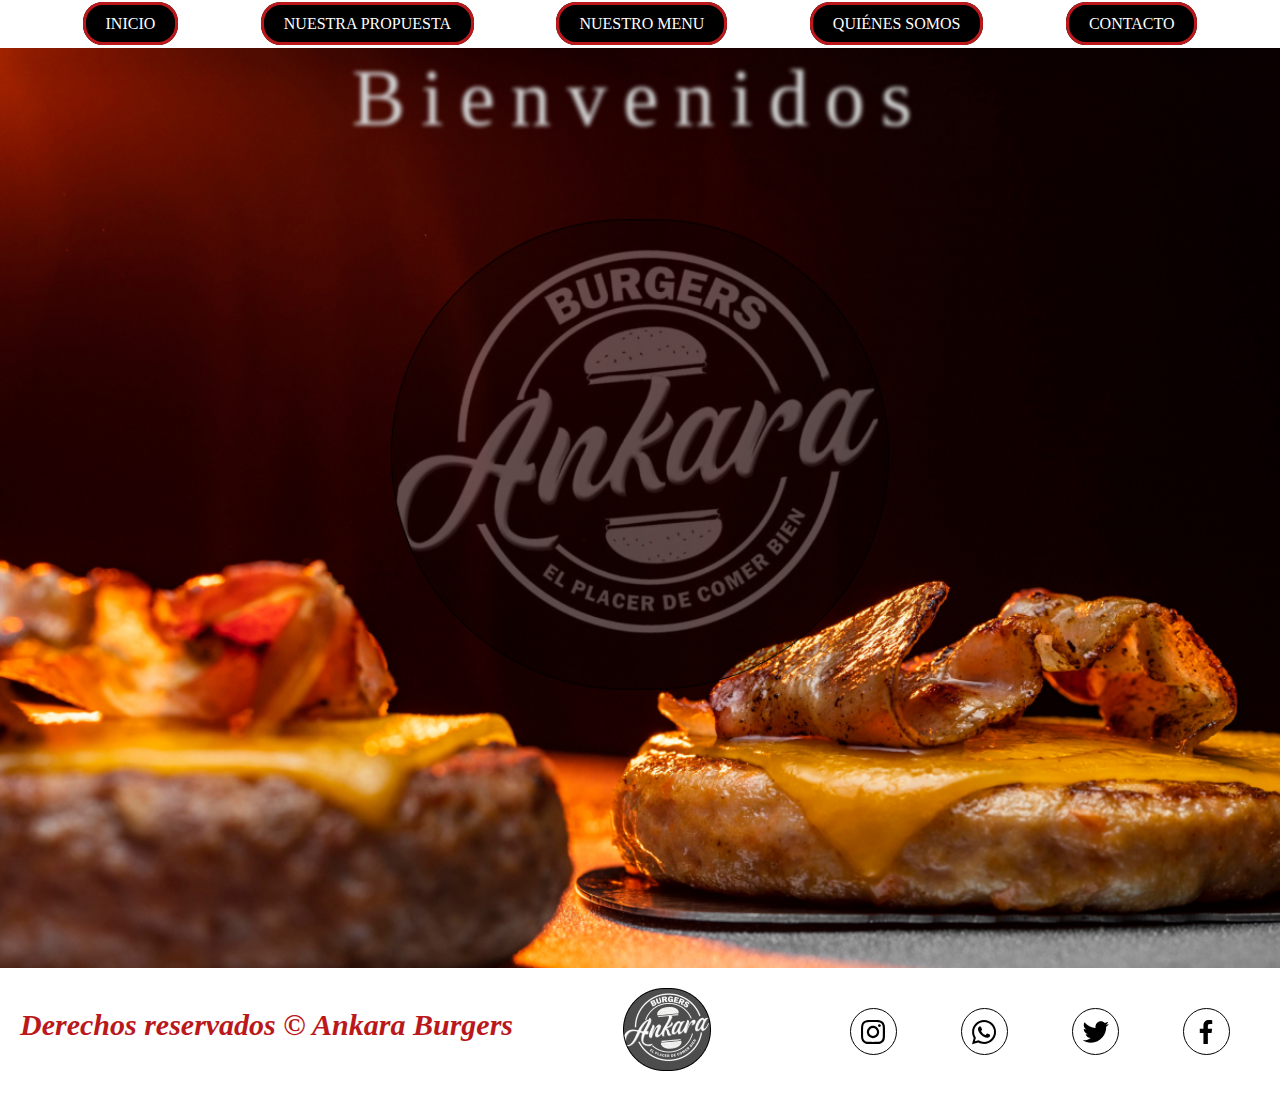
<file: Aprendiendo/index.html>
<!DOCTYPE html>
<html lang="en">
<head>
    <meta charset="UTF-8">
    <meta http-equiv="X-UA-Compatible" content="IE=edge">
    <meta name="viewport" content="width=device-width, initial-scale=1.0">
    <link rel="stylesheet" href="index.css">
    <title>Ankara Burgers</title>
    <link rel="icon" href="img/logo.ico.ico">
    <link href="https://cdnjs.cloudflare.com/ajax/libs/font-awesome/5.13.0/css/all.min.css" rel="stylesheet">
    <meta name="description" content="Ankara Burgers - Las mejores hamburgesas de Capital Federal">
    <meta name=”keywords” content=”hamburguesas,comida,rapida,restaurantehamburguesas,restaurantes,cheddar,smash,bar,bacon,fastfood,”>
</head>
<body>
    <header>
        <nav class="navegacion">

            <div><a class="enlaceboton" href="index.html"><span class="enlacemenu">Inicio</span></a></div>
            <div><a class="enlaceboton" href="nuestrapropuesta.html"><span class="enlacemenu">Nuestra propuesta</span></a></div>
            <div><a class="enlaceboton" href="nuestromenu.html"><span class="enlacemenu">Nuestro menu</span></a></div>
            <div><a class="enlaceboton" href="quienessomos.html"><span class="enlacemenu">Quiénes somos</span></a></div>
            <div><a class="enlaceboton" href="contacto.html"><span class="enlacemenu">Contacto</span></a></div>


        </nav>
    </header>

    <main class="fondo">
       <h1 class="bienvenidos" > Bienvenidos</h1> 
    </main>


    <footer>
           
        <div class="div_derechos">
            <p>Derechos reservados © Ankara Burgers </p>
        </div>

        <div class="div_logo">
            <img src="img/logo 2.jpg" alt="">
    
        </div>
        
        <div class="div_redes">
            <a href="https://instagram.com/ankaraburgers?igshid=YmMyMTA2M2Y="><svg width="47" height="47" viewBox="0 0 47 47" fill="none" xmlns="http://www.w3.org/2000/svg">
                <path d="M22.9987 17.836C21.3636 17.836 19.7954 18.4856 18.6392 19.6418C17.4829 20.798 16.8334 22.3662 16.8334 24.0013C16.8334 25.6365 17.4829 27.2047 18.6392 28.3609C19.7954 29.5171 21.3636 30.1667 22.9987 30.1667C24.6339 30.1667 26.202 29.5171 27.3583 28.3609C28.5145 27.2047 29.164 25.6365 29.164 24.0013C29.164 22.3662 28.5145 20.798 27.3583 19.6418C26.202 18.4856 24.6339 17.836 22.9987 17.836ZM22.9987 28.0053C21.9364 28.0053 20.9177 27.5833 20.1665 26.8322C19.4154 26.081 18.9934 25.0623 18.9934 24C18.9934 22.9377 19.4154 21.9189 20.1665 21.1678C20.9177 20.4167 21.9364 19.9947 22.9987 19.9947C24.061 19.9947 25.0798 20.4167 25.8309 21.1678C26.5821 21.9189 27.004 22.9377 27.004 24C27.004 25.0623 26.5821 26.081 25.8309 26.8322C25.0798 27.5833 24.061 28.0053 22.9987 28.0053Z" fill="black"/>
                <path d="M29.408 19.0467C30.2019 19.0467 30.8454 18.4031 30.8454 17.6093C30.8454 16.8155 30.2019 16.172 29.408 16.172C28.6142 16.172 27.9707 16.8155 27.9707 17.6093C27.9707 18.4031 28.6142 19.0467 29.408 19.0467Z" fill="black"/>
                <path d="M34.3774 16.148C34.0687 15.3509 33.597 14.627 32.9925 14.0227C32.3879 13.4184 31.6639 12.947 30.8667 12.6387C29.9338 12.2885 28.9483 12.0991 27.952 12.0787C26.668 12.0227 26.2614 12.0067 23.0054 12.0067C19.7494 12.0067 19.332 12.0067 18.0587 12.0787C17.0632 12.0981 16.0784 12.2875 15.1467 12.6387C14.3493 12.9467 13.625 13.4179 13.0205 14.0223C12.4159 14.6266 11.9443 15.3507 11.636 16.148C11.2858 17.0808 11.0968 18.0664 11.0774 19.0627C11.02 20.3453 11.0027 20.752 11.0027 24.0093C11.0027 27.2653 11.0027 27.68 11.0774 28.956C11.0974 29.9533 11.2854 30.9373 11.636 31.872C11.9452 32.669 12.4172 33.3928 13.0219 33.997C13.6267 34.6013 14.3508 35.0728 15.148 35.3813C16.0779 35.7456 17.0632 35.9485 18.0614 35.9813C19.3454 36.0373 19.752 36.0547 23.008 36.0547C26.264 36.0547 26.6814 36.0546 27.9547 35.9813C28.9508 35.9611 29.9363 35.7722 30.8694 35.4227C31.6664 35.1136 32.3902 34.6417 32.9946 34.0373C33.5991 33.4328 34.0709 32.709 34.38 31.912C34.7307 30.9787 34.9187 29.9947 34.9387 28.9973C34.996 27.7147 35.0134 27.308 35.0134 24.0507C35.0134 20.7933 35.0134 20.38 34.9387 19.104C34.9232 18.0937 34.7333 17.0937 34.3774 16.148ZM32.7534 28.8573C32.7448 29.6257 32.6045 30.387 32.3387 31.108C32.1385 31.6265 31.8319 32.0973 31.4388 32.4902C31.0457 32.8831 30.5746 33.1894 30.056 33.3893C29.343 33.6539 28.5898 33.7942 27.8294 33.804C26.5627 33.8627 26.2054 33.8773 22.9574 33.8773C19.7067 33.8773 19.3747 33.8773 18.084 33.804C17.3239 33.7947 16.5711 33.6544 15.8587 33.3893C15.3383 33.1906 14.8654 32.8849 14.4705 32.4919C14.0757 32.099 13.7678 31.6275 13.5667 31.108C13.3046 30.3947 13.1644 29.6424 13.152 28.8827C13.0947 27.616 13.0814 27.2587 13.0814 24.0107C13.0814 20.7613 13.0814 20.4293 13.152 19.1373C13.1606 18.3693 13.3009 17.6085 13.5667 16.888C13.9734 15.836 14.8067 15.008 15.8587 14.6053C16.5715 14.3415 17.3241 14.2013 18.084 14.1907C19.352 14.1333 19.708 14.1173 22.9574 14.1173C26.2067 14.1173 26.54 14.1173 27.8294 14.1907C28.5899 14.1998 29.3432 14.3401 30.056 14.6053C30.5746 14.8057 31.0455 15.1123 31.4386 15.5054C31.8318 15.8985 32.1383 16.3694 32.3387 16.888C32.6008 17.6013 32.7409 18.3535 32.7534 19.1133C32.8107 20.3813 32.8254 20.7373 32.8254 23.9867C32.8254 27.2347 32.8254 27.584 32.768 28.8587H32.7534V28.8573Z" fill="black"/>
                <circle cx="23.5" cy="23.5" r="23" stroke="black"/>
                </svg></a>
            <a href="https://wa.me/541161456293"><svg width="47" height="47" viewBox="0 0 47 47" fill="none" xmlns="http://www.w3.org/2000/svg">
                <circle cx="23.5" cy="23.5" r="23" stroke="black"/>
                <path fill-rule="evenodd" clip-rule="evenodd" d="M31.5373 15.5107C30.4285 14.3945 29.1092 13.5095 27.6558 12.9069C26.2025 12.3043 24.644 11.996 23.0707 12C16.4733 12 11.1027 17.3693 11.1 23.9693C11.1 26.0787 11.6507 28.1373 12.6973 29.9533L11 36.1547L17.3453 34.4893C19.1005 35.4448 21.0669 35.9458 23.0653 35.9467H23.0707C29.6667 35.9467 35.0373 30.5773 35.04 23.9773C35.0445 22.4047 34.7373 20.8467 34.1361 19.3934C33.5349 17.9402 32.6516 16.6205 31.5373 15.5107ZM23.0707 33.9267H23.0667C21.2847 33.9269 19.5355 33.4474 18.0027 32.5387L17.64 32.3227L13.8747 33.3107L14.8787 29.64L14.6427 29.264C13.6464 27.6779 13.119 25.8424 13.1213 23.9693C13.124 18.484 17.5867 14.0213 23.0747 14.0213C24.3817 14.0184 25.6763 14.2748 26.8835 14.7755C28.0908 15.2763 29.1868 16.0115 30.108 16.9387C31.0342 17.8614 31.7683 18.9585 32.2678 20.1667C32.7674 21.3748 33.0226 22.67 33.0187 23.9773C33.016 29.4627 28.5533 33.9267 23.0707 33.9267ZM28.528 26.4747C28.228 26.324 26.7587 25.6013 26.484 25.5013C26.2107 25.4013 26.012 25.352 25.812 25.6507C25.612 25.9493 25.0387 26.6227 24.864 26.8227C24.6893 27.0227 24.5147 27.0467 24.216 26.8973C23.9173 26.748 22.9533 26.432 21.8107 25.4133C20.9213 24.62 20.3213 23.6413 20.1467 23.3413C19.972 23.0413 20.128 22.88 20.2787 22.7307C20.4133 22.5973 20.5773 22.3813 20.7267 22.2067C20.876 22.032 20.9253 21.908 21.0253 21.708C21.1253 21.508 21.076 21.3333 21 21.184C20.9253 21.0333 20.3267 19.5613 20.0773 18.9627C19.836 18.3827 19.5893 18.46 19.4053 18.452C19.2148 18.4442 19.0241 18.4407 18.8333 18.4413C18.6817 18.4452 18.5324 18.4804 18.395 18.5446C18.2576 18.6088 18.1349 18.7008 18.0347 18.8147C17.76 19.1147 16.988 19.8373 16.988 21.3093C16.988 22.7813 18.06 24.204 18.2093 24.404C18.3587 24.604 20.3187 27.624 23.3187 28.92C24.0333 29.228 24.5907 29.412 25.024 29.5507C25.74 29.7787 26.392 29.7453 26.908 29.6693C27.4827 29.584 28.6773 28.9467 28.9267 28.248C29.176 27.5493 29.176 26.9507 29.1013 26.8253C29.0267 26.7 28.8253 26.624 28.528 26.4747Z" fill="black"/>
                </svg>
                </a>
            <a href="https://twitter.com/iniciarsesion?lang=es"><svg width="47" height="47" viewBox="0 0 47 47" fill="none" xmlns="http://www.w3.org/2000/svg">
                <circle cx="23.5" cy="23.5" r="23" stroke="black"/>
                <path d="M34.1773 18.6627C34.1946 18.896 34.1946 19.128 34.1946 19.36C34.1946 26.46 28.7906 34.6413 18.9146 34.6413C15.872 34.6413 13.0453 33.76 10.6666 32.2293C11.0986 32.2787 11.5146 32.296 11.964 32.296C14.3813 32.3018 16.7302 31.4935 18.632 30.0013C17.5112 29.9811 16.4247 29.6113 15.5243 28.9437C14.6238 28.276 13.9543 27.3439 13.6093 26.2773C13.9413 26.3267 14.2746 26.36 14.624 26.36C15.1053 26.36 15.5893 26.2933 16.0386 26.1773C14.8223 25.9318 13.7286 25.2725 12.9435 24.3116C12.1583 23.3507 11.7302 22.1475 11.732 20.9067V20.84C12.448 21.2387 13.2786 21.488 14.1586 21.5213C13.4214 21.0315 12.8169 20.3667 12.3991 19.5864C11.9812 18.8061 11.763 17.9345 11.764 17.0493C11.764 16.052 12.0293 15.1373 12.4946 14.34C13.8441 16 15.5273 17.3581 17.4351 18.3262C19.3429 19.2943 21.4327 19.851 23.5693 19.96C23.4866 19.56 23.436 19.1453 23.436 18.7293C23.4356 18.024 23.5743 17.3254 23.8441 16.6737C24.1138 16.0219 24.5094 15.4297 25.0082 14.9309C25.507 14.4321 26.0992 14.0366 26.7509 13.7668C27.4027 13.497 28.1012 13.3583 28.8066 13.3587C30.3533 13.3587 31.7493 14.0067 32.7306 15.0547C33.933 14.8222 35.086 14.3832 36.1386 13.7573C35.7378 14.9984 34.8983 16.0508 33.7773 16.7173C34.8437 16.5957 35.8859 16.3153 36.8693 15.8853C36.1348 16.9561 35.2247 17.8951 34.1773 18.6627Z" fill="black"/>
                </svg>
                </a>
            <a href="https://es-la.facebook.com/"><svg width="47" height="47" viewBox="0 0 47 47" fill="none" xmlns="http://www.w3.org/2000/svg">
                <circle cx="23.5" cy="23.5" r="23" stroke="black"/>
                <path d="M24.8627 35.996V25.068H28.5493L29.0973 20.7893H24.8627V18.064C24.8627 16.8293 25.2067 15.984 26.9787 15.984H29.224V12.1693C28.1315 12.0523 27.0334 11.9957 25.9347 12C22.676 12 20.4387 13.9893 20.4387 17.6413V20.7813H16.776V25.06H20.4467V35.996H24.8627Z" fill="black"/>
                </svg>
                </a>
        </div>
    </footer>
</body>
</html>
</file>
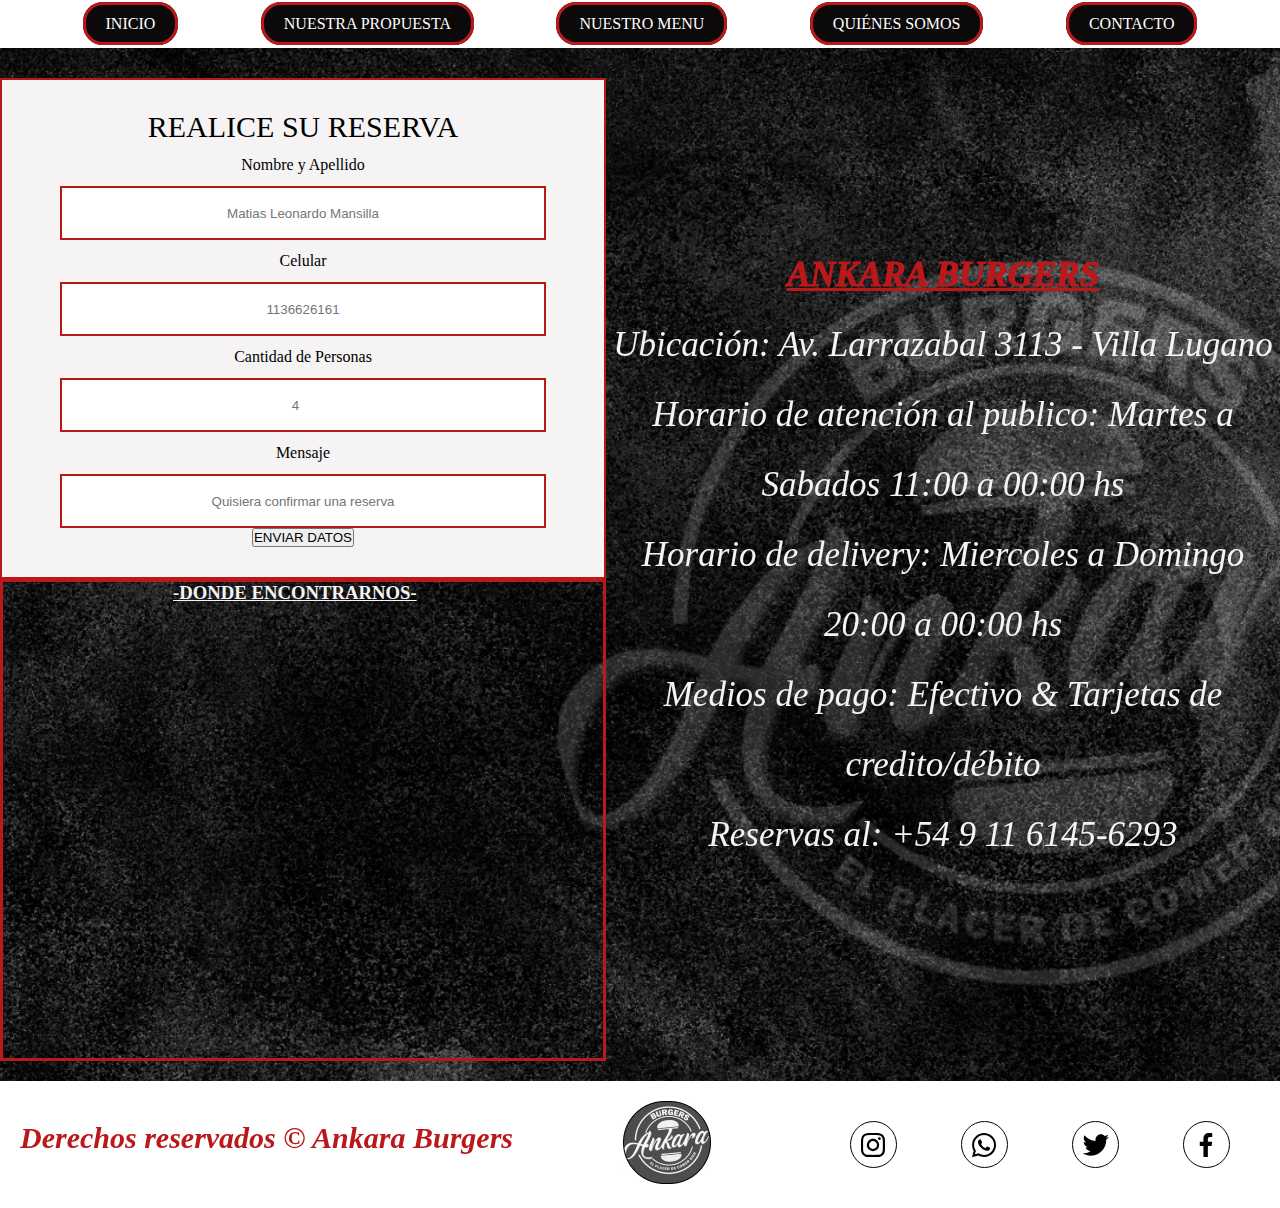
<file: Aprendiendo/contacto.html>
<!DOCTYPE html>
<html lang="en">
<head>
    <meta charset="UTF-8">
    <meta http-equiv="X-UA-Compatible" content="IE=edge">
    <meta name="viewport" content="width=device-width, initial-scale=1.0">
    <link rel="stylesheet" href="contacto.css">
    <title>Ankara Burgers</title>
    <link rel="icon" href="img/logo.ico.ico">
    <meta name="description" content="Ankara Burgers - Las mejores hamburgesas de Capital Federal">
    <meta name=”keywords” content=”hamburguesas,comida,rapida,restaurantehamburguesas,restaurantes,cheddar,smash,bar,bacon,fastfood,contacto,telefono,datos,mapa,ubicacion”>

    <script type="text/javascript">
        function validar(){
            var form = document.form;

            if (form.nombre.value==0){
                alert("El campo esta vacío");
                form.nombre.value="";
                form.nombre.focus();
                return false;
            }

            if(form.celular.value<1100000000 || form.celular.value>9999999999){
                alert("El campo debe tener 10 digitos");
                form.celular.value="";
                form.celular.focus();
                return false;
            }

            if(form.cantidad.value<1 || form.cantidad.value>20){
                alert("El campo debe estar entre 1 y 20");
                form.cantidad.value="";
                form.cantidad.focus();
                return false;
            }
        }
    </script>

</head>
<body>
    <header>
        <nav class="navegacion">
            <div><a class="enlaceboton" href="index.html"><span class="enlacemenu">Inicio</span></a></div>
            <div><a class="enlaceboton" href="nuestrapropuesta.html"><span class="enlacemenu">Nuestra propuesta</span></a></div>
            <div><a class="enlaceboton" href="nuestromenu.html"><span class="enlacemenu">Nuestro menu</span></a></div>
            <div><a class="enlaceboton" href="quienessomos.html"><span class="enlacemenu">Quiénes somos</span></a></div>
            <div><a class="enlaceboton" href="contacto.html"><span class="enlacemenu">Contacto</span></a></div>
        </nav>
    </header>

    <main class="fondo4">
        <div class="div1">
            <div class="div_form">
                <form action="https://formsubmit.co/mati.mansillam@gmail.com" name="form" onsubmit="return validar();" method="POST" />
                <fieldset>

                    <legend class="retoque">REALICE SU RESERVA</legend>

                    <div class="div_campos_formulario">
                        <label for="">Nombre y Apellido</label>
                        <input type="text" name="nombre" placeholder="Matias Leonardo Mansilla" required>
                    </div>

                    <div class="div_campos_formulario">
                        <label for="">Celular</label>
                        <input type="tel" name="celular" placeholder="1136626161" required>
                    </div>  

                    <div class="div_campos_formulario">
                        <label for="">Cantidad de Personas</label>
                        <input type="number" min="1" max="50" name="cantidad" placeholder="4" required>
                    </div>

                    <div class="div_campos_formulario">
                        <label for="">Mensaje</label>
                        <input type="text" name="mensa" placeholder="Quisiera confirmar una reserva">
                    </div>

                    <button class="botoncito" onclick="validar();">ENVIAR DATOS</button>

                    <input type="hidden" name="_captcha" value="false">
                </fieldset>
            </form>
            </div>
    
            <div class="maps">
                <h3>-DONDE ENCONTRARNOS-</h3>
                <div class="mapa">
                    <iframe src="https://www.google.com/maps/embed?pb=!1m18!1m12!1m3!1d3281.4483735050903!2d-58.48454098440311!3d-34.66863158044274!2m3!1f0!2f0!3f0!3m2!1i1024!2i768!4f13.1!3m3!1m2!1s0x95bcc941a860c659%3A0x85aed6cd307fac8b!2sAv.%20Larraz%C3%A1bal%203113%2C%20C1439%20ECF%2C%20Buenos%20Aires!5e0!3m2!1ses-419!2sar!4v1655588275117!5m2!1ses-419!2sar" width="600" height="450" style="border:0;" allowfullscreen="" loading="lazy" referrerpolicy="no-referrer-when-downgrade"></iframe>   
                </div> 
            </div>

        </div>
     

        <div class="contacto_datos">
                <ul>
                    <li style="text-decoration: underline; color: #BA181B; font-weight: 1000;"> ANKARA BURGERS</li>
                    <li> Ubicación: Av. Larrazabal 3113 - Villa Lugano</li>
                    <li> Horario de atención al publico: Martes a Sabados 11:00 a 00:00 hs</li>
                    <li> Horario de delivery: Miercoles a Domingo 20:00 a 00:00 hs</li>
                    <li> Medios de pago: Efectivo & Tarjetas de credito/débito</li>
                    <li> Reservas al: +54 9 11 6145-6293</li>
                </ul>
        </div>

    </main>
    
    
    <footer>

        
        <div class="div_derechos">
            <p>Derechos reservados © Ankara Burgers </p>
        </div>

        <div class="div_logo">
            <img src="img/logo 2.jpg" alt="">
        </div>
        
        <div class="div_redes">
            <a href="https://instagram.com/ankaraburgers?igshid=YmMyMTA2M2Y="><svg width="47" height="47" viewBox="0 0 47 47" fill="none" xmlns="http://www.w3.org/2000/svg">
                <path d="M22.9987 17.836C21.3636 17.836 19.7954 18.4856 18.6392 19.6418C17.4829 20.798 16.8334 22.3662 16.8334 24.0013C16.8334 25.6365 17.4829 27.2047 18.6392 28.3609C19.7954 29.5171 21.3636 30.1667 22.9987 30.1667C24.6339 30.1667 26.202 29.5171 27.3583 28.3609C28.5145 27.2047 29.164 25.6365 29.164 24.0013C29.164 22.3662 28.5145 20.798 27.3583 19.6418C26.202 18.4856 24.6339 17.836 22.9987 17.836ZM22.9987 28.0053C21.9364 28.0053 20.9177 27.5833 20.1665 26.8322C19.4154 26.081 18.9934 25.0623 18.9934 24C18.9934 22.9377 19.4154 21.9189 20.1665 21.1678C20.9177 20.4167 21.9364 19.9947 22.9987 19.9947C24.061 19.9947 25.0798 20.4167 25.8309 21.1678C26.5821 21.9189 27.004 22.9377 27.004 24C27.004 25.0623 26.5821 26.081 25.8309 26.8322C25.0798 27.5833 24.061 28.0053 22.9987 28.0053Z" fill="black"/>
                <path d="M29.408 19.0467C30.2019 19.0467 30.8454 18.4031 30.8454 17.6093C30.8454 16.8155 30.2019 16.172 29.408 16.172C28.6142 16.172 27.9707 16.8155 27.9707 17.6093C27.9707 18.4031 28.6142 19.0467 29.408 19.0467Z" fill="black"/>
                <path d="M34.3774 16.148C34.0687 15.3509 33.597 14.627 32.9925 14.0227C32.3879 13.4184 31.6639 12.947 30.8667 12.6387C29.9338 12.2885 28.9483 12.0991 27.952 12.0787C26.668 12.0227 26.2614 12.0067 23.0054 12.0067C19.7494 12.0067 19.332 12.0067 18.0587 12.0787C17.0632 12.0981 16.0784 12.2875 15.1467 12.6387C14.3493 12.9467 13.625 13.4179 13.0205 14.0223C12.4159 14.6266 11.9443 15.3507 11.636 16.148C11.2858 17.0808 11.0968 18.0664 11.0774 19.0627C11.02 20.3453 11.0027 20.752 11.0027 24.0093C11.0027 27.2653 11.0027 27.68 11.0774 28.956C11.0974 29.9533 11.2854 30.9373 11.636 31.872C11.9452 32.669 12.4172 33.3928 13.0219 33.997C13.6267 34.6013 14.3508 35.0728 15.148 35.3813C16.0779 35.7456 17.0632 35.9485 18.0614 35.9813C19.3454 36.0373 19.752 36.0547 23.008 36.0547C26.264 36.0547 26.6814 36.0546 27.9547 35.9813C28.9508 35.9611 29.9363 35.7722 30.8694 35.4227C31.6664 35.1136 32.3902 34.6417 32.9946 34.0373C33.5991 33.4328 34.0709 32.709 34.38 31.912C34.7307 30.9787 34.9187 29.9947 34.9387 28.9973C34.996 27.7147 35.0134 27.308 35.0134 24.0507C35.0134 20.7933 35.0134 20.38 34.9387 19.104C34.9232 18.0937 34.7333 17.0937 34.3774 16.148ZM32.7534 28.8573C32.7448 29.6257 32.6045 30.387 32.3387 31.108C32.1385 31.6265 31.8319 32.0973 31.4388 32.4902C31.0457 32.8831 30.5746 33.1894 30.056 33.3893C29.343 33.6539 28.5898 33.7942 27.8294 33.804C26.5627 33.8627 26.2054 33.8773 22.9574 33.8773C19.7067 33.8773 19.3747 33.8773 18.084 33.804C17.3239 33.7947 16.5711 33.6544 15.8587 33.3893C15.3383 33.1906 14.8654 32.8849 14.4705 32.4919C14.0757 32.099 13.7678 31.6275 13.5667 31.108C13.3046 30.3947 13.1644 29.6424 13.152 28.8827C13.0947 27.616 13.0814 27.2587 13.0814 24.0107C13.0814 20.7613 13.0814 20.4293 13.152 19.1373C13.1606 18.3693 13.3009 17.6085 13.5667 16.888C13.9734 15.836 14.8067 15.008 15.8587 14.6053C16.5715 14.3415 17.3241 14.2013 18.084 14.1907C19.352 14.1333 19.708 14.1173 22.9574 14.1173C26.2067 14.1173 26.54 14.1173 27.8294 14.1907C28.5899 14.1998 29.3432 14.3401 30.056 14.6053C30.5746 14.8057 31.0455 15.1123 31.4386 15.5054C31.8318 15.8985 32.1383 16.3694 32.3387 16.888C32.6008 17.6013 32.7409 18.3535 32.7534 19.1133C32.8107 20.3813 32.8254 20.7373 32.8254 23.9867C32.8254 27.2347 32.8254 27.584 32.768 28.8587H32.7534V28.8573Z" fill="black"/>
                <circle cx="23.5" cy="23.5" r="23" stroke="black"/>
                </svg></a>
            <a href="https://wa.me/541161456293"><svg width="47" height="47" viewBox="0 0 47 47" fill="none" xmlns="http://www.w3.org/2000/svg">
                <circle cx="23.5" cy="23.5" r="23" stroke="black"/>
                <path fill-rule="evenodd" clip-rule="evenodd" d="M31.5373 15.5107C30.4285 14.3945 29.1092 13.5095 27.6558 12.9069C26.2025 12.3043 24.644 11.996 23.0707 12C16.4733 12 11.1027 17.3693 11.1 23.9693C11.1 26.0787 11.6507 28.1373 12.6973 29.9533L11 36.1547L17.3453 34.4893C19.1005 35.4448 21.0669 35.9458 23.0653 35.9467H23.0707C29.6667 35.9467 35.0373 30.5773 35.04 23.9773C35.0445 22.4047 34.7373 20.8467 34.1361 19.3934C33.5349 17.9402 32.6516 16.6205 31.5373 15.5107ZM23.0707 33.9267H23.0667C21.2847 33.9269 19.5355 33.4474 18.0027 32.5387L17.64 32.3227L13.8747 33.3107L14.8787 29.64L14.6427 29.264C13.6464 27.6779 13.119 25.8424 13.1213 23.9693C13.124 18.484 17.5867 14.0213 23.0747 14.0213C24.3817 14.0184 25.6763 14.2748 26.8835 14.7755C28.0908 15.2763 29.1868 16.0115 30.108 16.9387C31.0342 17.8614 31.7683 18.9585 32.2678 20.1667C32.7674 21.3748 33.0226 22.67 33.0187 23.9773C33.016 29.4627 28.5533 33.9267 23.0707 33.9267ZM28.528 26.4747C28.228 26.324 26.7587 25.6013 26.484 25.5013C26.2107 25.4013 26.012 25.352 25.812 25.6507C25.612 25.9493 25.0387 26.6227 24.864 26.8227C24.6893 27.0227 24.5147 27.0467 24.216 26.8973C23.9173 26.748 22.9533 26.432 21.8107 25.4133C20.9213 24.62 20.3213 23.6413 20.1467 23.3413C19.972 23.0413 20.128 22.88 20.2787 22.7307C20.4133 22.5973 20.5773 22.3813 20.7267 22.2067C20.876 22.032 20.9253 21.908 21.0253 21.708C21.1253 21.508 21.076 21.3333 21 21.184C20.9253 21.0333 20.3267 19.5613 20.0773 18.9627C19.836 18.3827 19.5893 18.46 19.4053 18.452C19.2148 18.4442 19.0241 18.4407 18.8333 18.4413C18.6817 18.4452 18.5324 18.4804 18.395 18.5446C18.2576 18.6088 18.1349 18.7008 18.0347 18.8147C17.76 19.1147 16.988 19.8373 16.988 21.3093C16.988 22.7813 18.06 24.204 18.2093 24.404C18.3587 24.604 20.3187 27.624 23.3187 28.92C24.0333 29.228 24.5907 29.412 25.024 29.5507C25.74 29.7787 26.392 29.7453 26.908 29.6693C27.4827 29.584 28.6773 28.9467 28.9267 28.248C29.176 27.5493 29.176 26.9507 29.1013 26.8253C29.0267 26.7 28.8253 26.624 28.528 26.4747Z" fill="black"/>
                </svg>
                </a>
            <a href="https://twitter.com/iniciarsesion?lang=es"><svg width="47" height="47" viewBox="0 0 47 47" fill="none" xmlns="http://www.w3.org/2000/svg">
                <circle cx="23.5" cy="23.5" r="23" stroke="black"/>
                <path d="M34.1773 18.6627C34.1946 18.896 34.1946 19.128 34.1946 19.36C34.1946 26.46 28.7906 34.6413 18.9146 34.6413C15.872 34.6413 13.0453 33.76 10.6666 32.2293C11.0986 32.2787 11.5146 32.296 11.964 32.296C14.3813 32.3018 16.7302 31.4935 18.632 30.0013C17.5112 29.9811 16.4247 29.6113 15.5243 28.9437C14.6238 28.276 13.9543 27.3439 13.6093 26.2773C13.9413 26.3267 14.2746 26.36 14.624 26.36C15.1053 26.36 15.5893 26.2933 16.0386 26.1773C14.8223 25.9318 13.7286 25.2725 12.9435 24.3116C12.1583 23.3507 11.7302 22.1475 11.732 20.9067V20.84C12.448 21.2387 13.2786 21.488 14.1586 21.5213C13.4214 21.0315 12.8169 20.3667 12.3991 19.5864C11.9812 18.8061 11.763 17.9345 11.764 17.0493C11.764 16.052 12.0293 15.1373 12.4946 14.34C13.8441 16 15.5273 17.3581 17.4351 18.3262C19.3429 19.2943 21.4327 19.851 23.5693 19.96C23.4866 19.56 23.436 19.1453 23.436 18.7293C23.4356 18.024 23.5743 17.3254 23.8441 16.6737C24.1138 16.0219 24.5094 15.4297 25.0082 14.9309C25.507 14.4321 26.0992 14.0366 26.7509 13.7668C27.4027 13.497 28.1012 13.3583 28.8066 13.3587C30.3533 13.3587 31.7493 14.0067 32.7306 15.0547C33.933 14.8222 35.086 14.3832 36.1386 13.7573C35.7378 14.9984 34.8983 16.0508 33.7773 16.7173C34.8437 16.5957 35.8859 16.3153 36.8693 15.8853C36.1348 16.9561 35.2247 17.8951 34.1773 18.6627Z" fill="black"/>
                </svg>
                </a>
            <a href="https://es-la.facebook.com/"><svg width="47" height="47" viewBox="0 0 47 47" fill="none" xmlns="http://www.w3.org/2000/svg">
                <circle cx="23.5" cy="23.5" r="23" stroke="black"/>
                <path d="M24.8627 35.996V25.068H28.5493L29.0973 20.7893H24.8627V18.064C24.8627 16.8293 25.2067 15.984 26.9787 15.984H29.224V12.1693C28.1315 12.0523 27.0334 11.9957 25.9347 12C22.676 12 20.4387 13.9893 20.4387 17.6413V20.7813H16.776V25.06H20.4467V35.996H24.8627Z" fill="black"/>
                </svg>
                </a>
        </div>
    </footer>
</body>
</html>
</file>
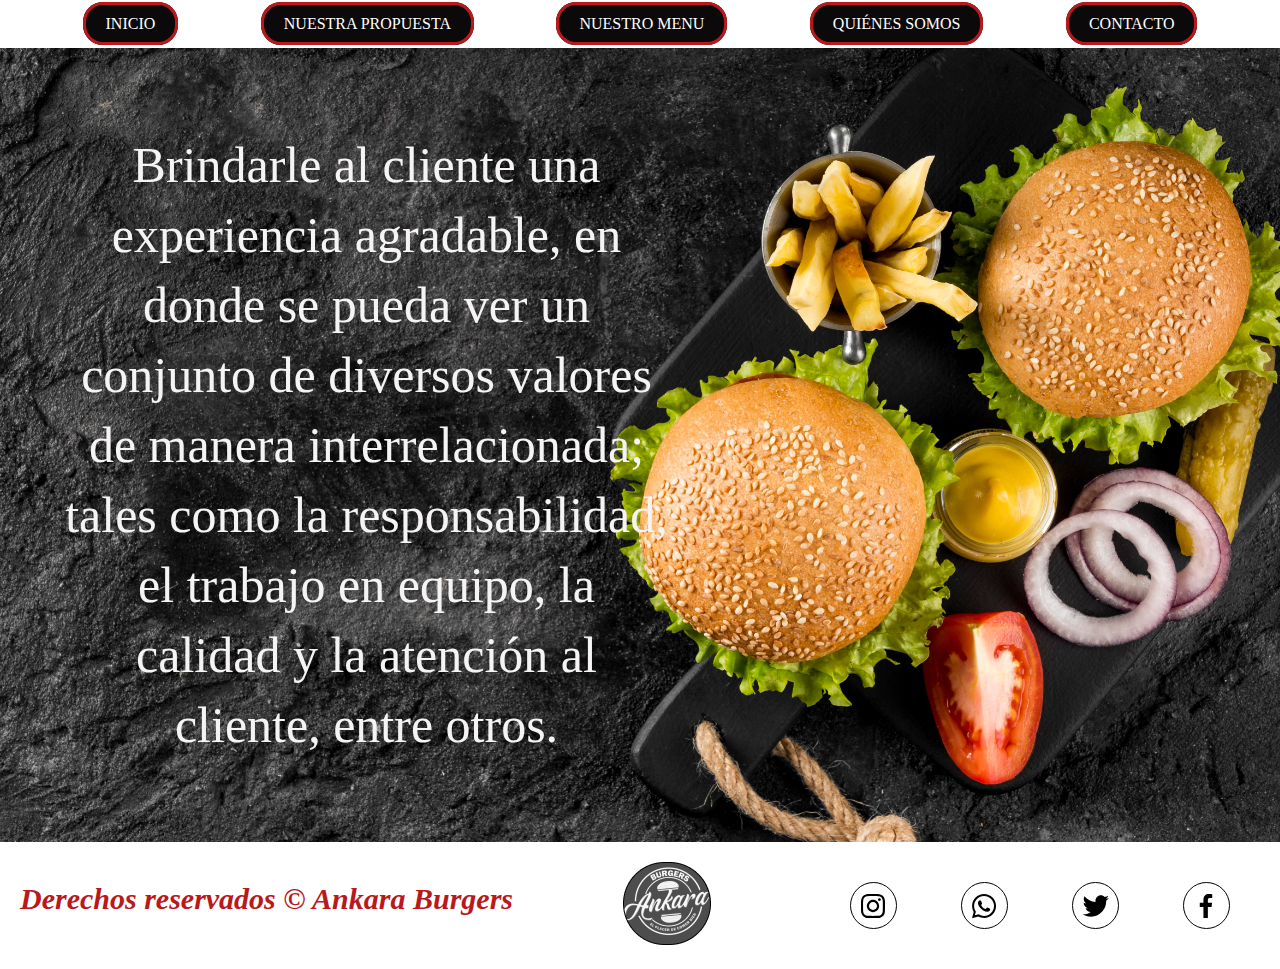
<file: Aprendiendo/nuestrapropuesta.html>
<!DOCTYPE html>
<html lang="en">
<head>
    <meta charset="UTF-8">
    <meta http-equiv="X-UA-Compatible" content="IE=edge">
    <meta name="viewport" content="width=device-width, initial-scale=1.0">
    <link rel="stylesheet" href="nuestrapropuesta.css">
    <title>Ankara Burgers</title>
    <link rel="icon" href="img/logo.ico.ico">
    <meta name="description" content="Ankara Burgers - Las mejores hamburgesas de Capital Federal">
    <meta name=”keywords” content=”hamburguesas,comida,rapida,restaurantehamburguesas,restaurantes,cheddar,smash,bar,bacon,fastfood,propuesta,servicios”>
</head>
<body>
    <header>
        <nav class="navegacion">
            <div><a class="enlaceboton" href="index.html"><span class="enlacemenu">Inicio</span></a></div>
            <div><a class="enlaceboton" href="nuestrapropuesta.html"><span class="enlacemenu">Nuestra propuesta</span></a></div>
            <div><a class="enlaceboton" href="nuestromenu.html"><span class="enlacemenu">Nuestro menu</span></a></div>
            <div><a class="enlaceboton" href="quienessomos.html"><span class="enlacemenu">Quiénes somos</span></a></div>
            <div><a class="enlaceboton" href="contacto.html"><span class="enlacemenu">Contacto</span></a></div>
        </nav>
    </header>
    <main class="fondo5">

        <div>
                <h3>Brindarle al cliente una experiencia agradable, en donde se pueda ver un conjunto  de diversos valores de manera interrelacionada; tales
                    como la responsabilidad, el trabajo en equipo, la calidad y la atención al cliente, entre otros.</h3>
        </div>

    </main>
        
    <footer>
           
        <div class="div_derechos">
            <p>Derechos reservados © Ankara Burgers </p>
        </div>

        <div class="div_logo">
            <img src="img/logo 2.jpg" alt="">
    
        </div>
        
        <div class="div_redes">
            <a href="https://instagram.com/ankaraburgers?igshid=YmMyMTA2M2Y="><svg width="47" height="47" viewBox="0 0 47 47" fill="none" xmlns="http://www.w3.org/2000/svg">
                <path d="M22.9987 17.836C21.3636 17.836 19.7954 18.4856 18.6392 19.6418C17.4829 20.798 16.8334 22.3662 16.8334 24.0013C16.8334 25.6365 17.4829 27.2047 18.6392 28.3609C19.7954 29.5171 21.3636 30.1667 22.9987 30.1667C24.6339 30.1667 26.202 29.5171 27.3583 28.3609C28.5145 27.2047 29.164 25.6365 29.164 24.0013C29.164 22.3662 28.5145 20.798 27.3583 19.6418C26.202 18.4856 24.6339 17.836 22.9987 17.836ZM22.9987 28.0053C21.9364 28.0053 20.9177 27.5833 20.1665 26.8322C19.4154 26.081 18.9934 25.0623 18.9934 24C18.9934 22.9377 19.4154 21.9189 20.1665 21.1678C20.9177 20.4167 21.9364 19.9947 22.9987 19.9947C24.061 19.9947 25.0798 20.4167 25.8309 21.1678C26.5821 21.9189 27.004 22.9377 27.004 24C27.004 25.0623 26.5821 26.081 25.8309 26.8322C25.0798 27.5833 24.061 28.0053 22.9987 28.0053Z" fill="black"/>
                <path d="M29.408 19.0467C30.2019 19.0467 30.8454 18.4031 30.8454 17.6093C30.8454 16.8155 30.2019 16.172 29.408 16.172C28.6142 16.172 27.9707 16.8155 27.9707 17.6093C27.9707 18.4031 28.6142 19.0467 29.408 19.0467Z" fill="black"/>
                <path d="M34.3774 16.148C34.0687 15.3509 33.597 14.627 32.9925 14.0227C32.3879 13.4184 31.6639 12.947 30.8667 12.6387C29.9338 12.2885 28.9483 12.0991 27.952 12.0787C26.668 12.0227 26.2614 12.0067 23.0054 12.0067C19.7494 12.0067 19.332 12.0067 18.0587 12.0787C17.0632 12.0981 16.0784 12.2875 15.1467 12.6387C14.3493 12.9467 13.625 13.4179 13.0205 14.0223C12.4159 14.6266 11.9443 15.3507 11.636 16.148C11.2858 17.0808 11.0968 18.0664 11.0774 19.0627C11.02 20.3453 11.0027 20.752 11.0027 24.0093C11.0027 27.2653 11.0027 27.68 11.0774 28.956C11.0974 29.9533 11.2854 30.9373 11.636 31.872C11.9452 32.669 12.4172 33.3928 13.0219 33.997C13.6267 34.6013 14.3508 35.0728 15.148 35.3813C16.0779 35.7456 17.0632 35.9485 18.0614 35.9813C19.3454 36.0373 19.752 36.0547 23.008 36.0547C26.264 36.0547 26.6814 36.0546 27.9547 35.9813C28.9508 35.9611 29.9363 35.7722 30.8694 35.4227C31.6664 35.1136 32.3902 34.6417 32.9946 34.0373C33.5991 33.4328 34.0709 32.709 34.38 31.912C34.7307 30.9787 34.9187 29.9947 34.9387 28.9973C34.996 27.7147 35.0134 27.308 35.0134 24.0507C35.0134 20.7933 35.0134 20.38 34.9387 19.104C34.9232 18.0937 34.7333 17.0937 34.3774 16.148ZM32.7534 28.8573C32.7448 29.6257 32.6045 30.387 32.3387 31.108C32.1385 31.6265 31.8319 32.0973 31.4388 32.4902C31.0457 32.8831 30.5746 33.1894 30.056 33.3893C29.343 33.6539 28.5898 33.7942 27.8294 33.804C26.5627 33.8627 26.2054 33.8773 22.9574 33.8773C19.7067 33.8773 19.3747 33.8773 18.084 33.804C17.3239 33.7947 16.5711 33.6544 15.8587 33.3893C15.3383 33.1906 14.8654 32.8849 14.4705 32.4919C14.0757 32.099 13.7678 31.6275 13.5667 31.108C13.3046 30.3947 13.1644 29.6424 13.152 28.8827C13.0947 27.616 13.0814 27.2587 13.0814 24.0107C13.0814 20.7613 13.0814 20.4293 13.152 19.1373C13.1606 18.3693 13.3009 17.6085 13.5667 16.888C13.9734 15.836 14.8067 15.008 15.8587 14.6053C16.5715 14.3415 17.3241 14.2013 18.084 14.1907C19.352 14.1333 19.708 14.1173 22.9574 14.1173C26.2067 14.1173 26.54 14.1173 27.8294 14.1907C28.5899 14.1998 29.3432 14.3401 30.056 14.6053C30.5746 14.8057 31.0455 15.1123 31.4386 15.5054C31.8318 15.8985 32.1383 16.3694 32.3387 16.888C32.6008 17.6013 32.7409 18.3535 32.7534 19.1133C32.8107 20.3813 32.8254 20.7373 32.8254 23.9867C32.8254 27.2347 32.8254 27.584 32.768 28.8587H32.7534V28.8573Z" fill="black"/>
                <circle cx="23.5" cy="23.5" r="23" stroke="black"/>
                </svg></a>
            <a href="https://wa.me/541161456293"><svg width="47" height="47" viewBox="0 0 47 47" fill="none" xmlns="http://www.w3.org/2000/svg">
                <circle cx="23.5" cy="23.5" r="23" stroke="black"/>
                <path fill-rule="evenodd" clip-rule="evenodd" d="M31.5373 15.5107C30.4285 14.3945 29.1092 13.5095 27.6558 12.9069C26.2025 12.3043 24.644 11.996 23.0707 12C16.4733 12 11.1027 17.3693 11.1 23.9693C11.1 26.0787 11.6507 28.1373 12.6973 29.9533L11 36.1547L17.3453 34.4893C19.1005 35.4448 21.0669 35.9458 23.0653 35.9467H23.0707C29.6667 35.9467 35.0373 30.5773 35.04 23.9773C35.0445 22.4047 34.7373 20.8467 34.1361 19.3934C33.5349 17.9402 32.6516 16.6205 31.5373 15.5107ZM23.0707 33.9267H23.0667C21.2847 33.9269 19.5355 33.4474 18.0027 32.5387L17.64 32.3227L13.8747 33.3107L14.8787 29.64L14.6427 29.264C13.6464 27.6779 13.119 25.8424 13.1213 23.9693C13.124 18.484 17.5867 14.0213 23.0747 14.0213C24.3817 14.0184 25.6763 14.2748 26.8835 14.7755C28.0908 15.2763 29.1868 16.0115 30.108 16.9387C31.0342 17.8614 31.7683 18.9585 32.2678 20.1667C32.7674 21.3748 33.0226 22.67 33.0187 23.9773C33.016 29.4627 28.5533 33.9267 23.0707 33.9267ZM28.528 26.4747C28.228 26.324 26.7587 25.6013 26.484 25.5013C26.2107 25.4013 26.012 25.352 25.812 25.6507C25.612 25.9493 25.0387 26.6227 24.864 26.8227C24.6893 27.0227 24.5147 27.0467 24.216 26.8973C23.9173 26.748 22.9533 26.432 21.8107 25.4133C20.9213 24.62 20.3213 23.6413 20.1467 23.3413C19.972 23.0413 20.128 22.88 20.2787 22.7307C20.4133 22.5973 20.5773 22.3813 20.7267 22.2067C20.876 22.032 20.9253 21.908 21.0253 21.708C21.1253 21.508 21.076 21.3333 21 21.184C20.9253 21.0333 20.3267 19.5613 20.0773 18.9627C19.836 18.3827 19.5893 18.46 19.4053 18.452C19.2148 18.4442 19.0241 18.4407 18.8333 18.4413C18.6817 18.4452 18.5324 18.4804 18.395 18.5446C18.2576 18.6088 18.1349 18.7008 18.0347 18.8147C17.76 19.1147 16.988 19.8373 16.988 21.3093C16.988 22.7813 18.06 24.204 18.2093 24.404C18.3587 24.604 20.3187 27.624 23.3187 28.92C24.0333 29.228 24.5907 29.412 25.024 29.5507C25.74 29.7787 26.392 29.7453 26.908 29.6693C27.4827 29.584 28.6773 28.9467 28.9267 28.248C29.176 27.5493 29.176 26.9507 29.1013 26.8253C29.0267 26.7 28.8253 26.624 28.528 26.4747Z" fill="black"/>
                </svg>
                </a>
            <a href="https://twitter.com/iniciarsesion?lang=es"><svg width="47" height="47" viewBox="0 0 47 47" fill="none" xmlns="http://www.w3.org/2000/svg">
                <circle cx="23.5" cy="23.5" r="23" stroke="black"/>
                <path d="M34.1773 18.6627C34.1946 18.896 34.1946 19.128 34.1946 19.36C34.1946 26.46 28.7906 34.6413 18.9146 34.6413C15.872 34.6413 13.0453 33.76 10.6666 32.2293C11.0986 32.2787 11.5146 32.296 11.964 32.296C14.3813 32.3018 16.7302 31.4935 18.632 30.0013C17.5112 29.9811 16.4247 29.6113 15.5243 28.9437C14.6238 28.276 13.9543 27.3439 13.6093 26.2773C13.9413 26.3267 14.2746 26.36 14.624 26.36C15.1053 26.36 15.5893 26.2933 16.0386 26.1773C14.8223 25.9318 13.7286 25.2725 12.9435 24.3116C12.1583 23.3507 11.7302 22.1475 11.732 20.9067V20.84C12.448 21.2387 13.2786 21.488 14.1586 21.5213C13.4214 21.0315 12.8169 20.3667 12.3991 19.5864C11.9812 18.8061 11.763 17.9345 11.764 17.0493C11.764 16.052 12.0293 15.1373 12.4946 14.34C13.8441 16 15.5273 17.3581 17.4351 18.3262C19.3429 19.2943 21.4327 19.851 23.5693 19.96C23.4866 19.56 23.436 19.1453 23.436 18.7293C23.4356 18.024 23.5743 17.3254 23.8441 16.6737C24.1138 16.0219 24.5094 15.4297 25.0082 14.9309C25.507 14.4321 26.0992 14.0366 26.7509 13.7668C27.4027 13.497 28.1012 13.3583 28.8066 13.3587C30.3533 13.3587 31.7493 14.0067 32.7306 15.0547C33.933 14.8222 35.086 14.3832 36.1386 13.7573C35.7378 14.9984 34.8983 16.0508 33.7773 16.7173C34.8437 16.5957 35.8859 16.3153 36.8693 15.8853C36.1348 16.9561 35.2247 17.8951 34.1773 18.6627Z" fill="black"/>
                </svg>
                </a>
            <a href="https://es-la.facebook.com/"><svg width="47" height="47" viewBox="0 0 47 47" fill="none" xmlns="http://www.w3.org/2000/svg">
                <circle cx="23.5" cy="23.5" r="23" stroke="black"/>
                <path d="M24.8627 35.996V25.068H28.5493L29.0973 20.7893H24.8627V18.064C24.8627 16.8293 25.2067 15.984 26.9787 15.984H29.224V12.1693C28.1315 12.0523 27.0334 11.9957 25.9347 12C22.676 12 20.4387 13.9893 20.4387 17.6413V20.7813H16.776V25.06H20.4467V35.996H24.8627Z" fill="black"/>
                </svg>
                </a>
        </div>
    </footer>
</body>
</html>
</file>
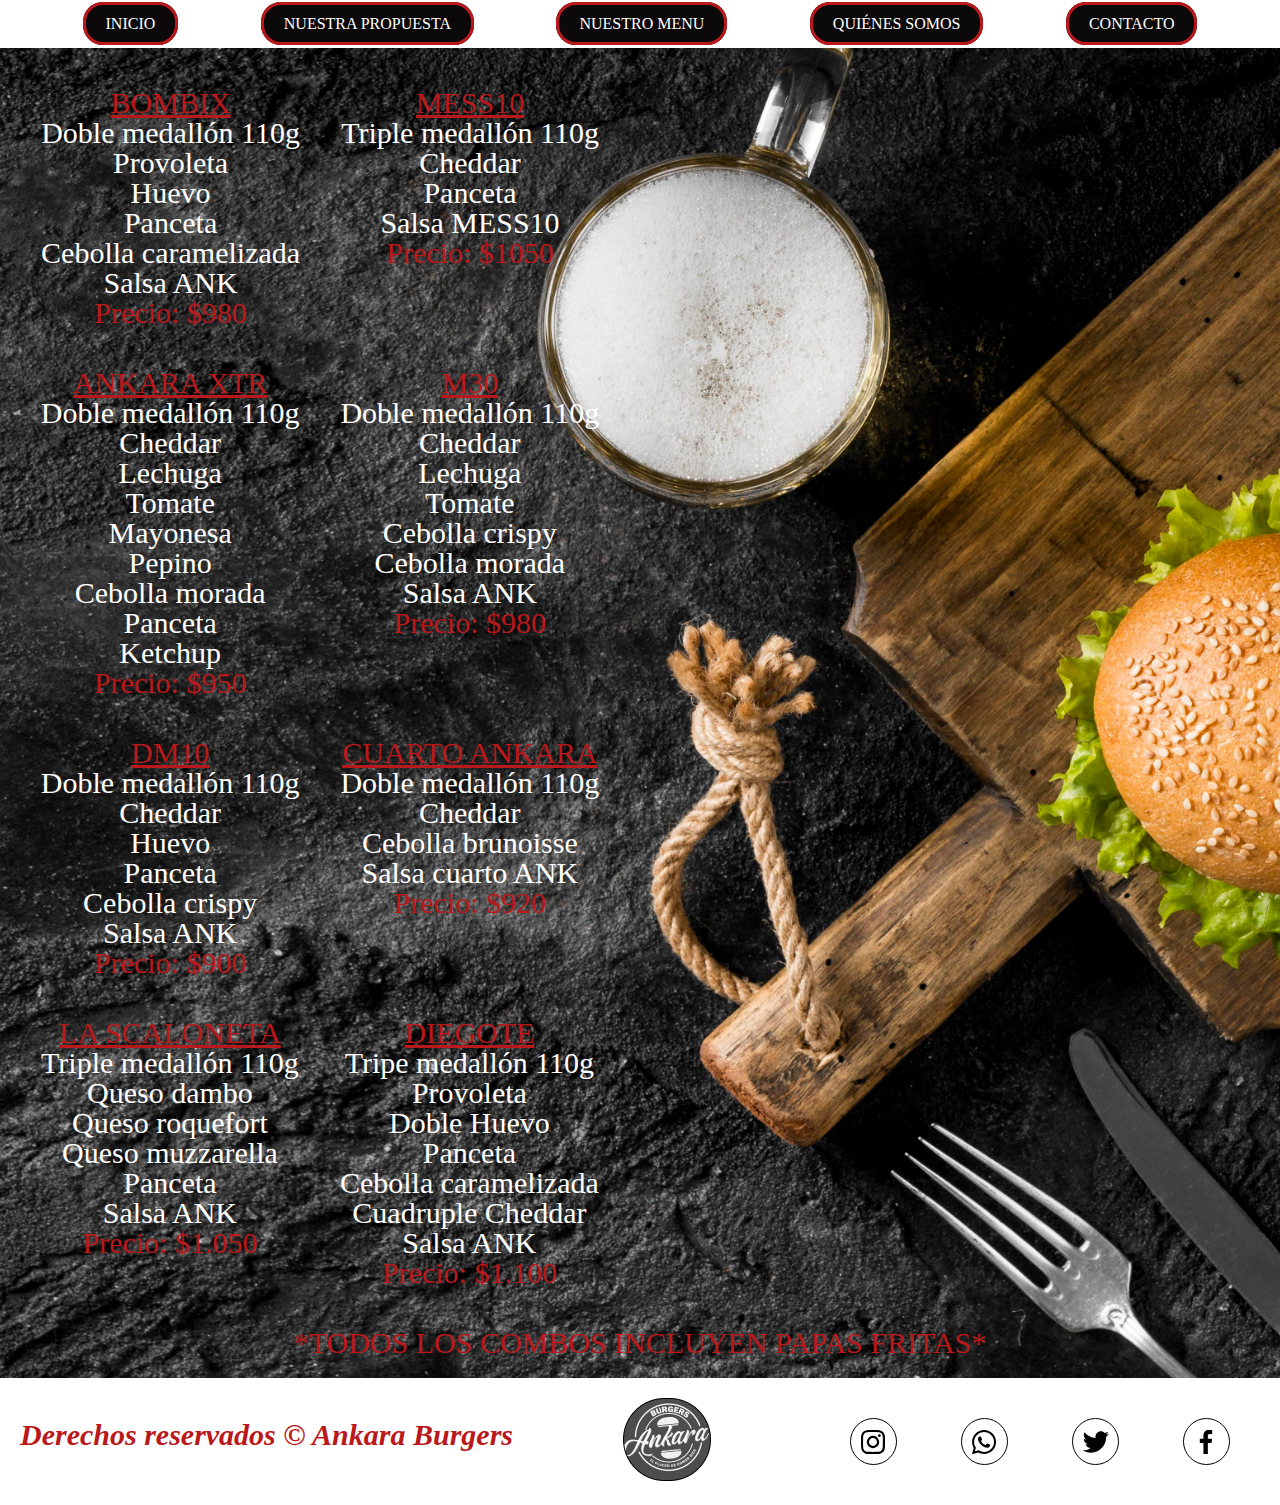
<file: Aprendiendo/nuestromenu.html>
<!DOCTYPE html>
<html lang="en">
<head>
    <meta charset="UTF-8">
    <meta http-equiv="X-UA-Compatible" content="IE=edge">
    <meta name="viewport" content="width=device-width, initial-scale=1.0">
    <link rel="stylesheet" href="nuestromenu.css">
    <title>Ankara Burgers</title>
    <link rel="icon" href="img/logo.ico.ico">
    <meta name="description" content="Ankara Burgers - Las mejores hamburgesas de Capital Federal">
    <meta name=”keywords” content=”hamburguesas,comida,rapida,restaurantehamburguesas,restaurantes,cheddar,smash,bar,bacon,fastfood,menu,opciones,variedad,carta”>
</head>
<body>
    <header>
        <nav class="navegacion">
            <div><a class="enlaceboton" href="index.html"><span class="enlacemenu">Inicio</span></a></div>
            <div><a class="enlaceboton" href="nuestrapropuesta.html"><span class="enlacemenu">Nuestra propuesta</span></a></div>
            <div><a class="enlaceboton" href="nuestromenu.html"><span class="enlacemenu">Nuestro menu</span></a></div>
            <div><a class="enlaceboton" href="quienessomos.html"><span class="enlacemenu">Quiénes somos</span></a></div>
            <div><a class="enlaceboton" href="contacto.html"><span class="enlacemenu">Contacto</span></a></div>
        </nav>
    </header>

    <main class="fondo2">
        <div class="div_todo">
            
            <div class="div1">
                <section class="producto">
                    <h2 class="nombre_producto">BOMBIX</h2>
                    <ul class="descripcion_producto">
                        <li>Doble medallón 110g</li>
                        <li>Provoleta</li>
                        <li>Huevo</li>
                        <li>Panceta</li>
                        <li>Cebolla caramelizada</li>
                        <li>Salsa ANK</li>
                        <li style="color:#BA181B;">Precio: $980</li>
                     </ul>
                </section>

                <section class="producto">
                    <h2 class="nombre_producto">MESS10</h2>
                    <ul class="descripcion_producto">
                        <li>Triple medallón 110g</li>
                        <li>Cheddar</li>
                        <li>Panceta</li>
                        <li>Salsa MESS10</li>
                        <li style="color:#BA181B;" >Precio: $1050</li>
                     </ul>
                </section>
            </div>

            <div class="div2">
                <section class="producto">
                    <h2 class="nombre_producto">ANKARA XTR</h2>
                    <ul class="descripcion_producto">
                        <li>Doble medallón 110g</li>
                        <li>Cheddar</li>
                        <li>Lechuga</li>
                        <li>Tomate</li>
                        <li>Mayonesa</li>
                        <li>Pepino</li>
                        <li>Cebolla morada</li>
                        <li>Panceta</li>
                        <li>Ketchup</li>
                        <li style="color:#BA181B;" >Precio: $950</li>
                     </ul>
                </section>

                <section class="producto">
                    <h2 class="nombre_producto">M30</h2>
                    <ul class="descripcion_producto">
                        <li>Doble medallón 110g</li>
                        <li>Cheddar</li>
                        <li>Lechuga</li>
                        <li>Tomate</li>
                        <li>Cebolla crispy</li>
                        <li>Cebolla morada</li>
                        <li>Salsa ANK</li>
                        <li style="color:#BA181B;" >Precio: $980</li>
                     </ul>
                </section>
            </div>

            <div class="div3">
                <section class="producto">
                    <h2 class="nombre_producto">DM10</h2>
                    <ul class="descripcion_producto">
                        <li>Doble medallón 110g</li>
                        <li>Cheddar</li>
                        <li>Huevo</li>
                        <li>Panceta</li>
                        <li>Cebolla crispy</li>
                        <li>Salsa ANK</li>
                        <li style="color:#BA181B;" >Precio: $900</li>
                     </ul>
                </section>

                <section class="producto">
                    <h2 class="nombre_producto">CUARTO ANKARA</h2>
                    <ul class="descripcion_producto">
                        <li>Doble medallón 110g</li>
                        <li>Cheddar</li>
                        <li>Cebolla brunoisse</li>
                        <li>Salsa cuarto ANK</li>
                        <li style="color:#BA181B;" >Precio: $920</li>
                     </ul>
                </section>
            </div>

            <div class="div4">
                <section class="producto">
                    <h2 class="nombre_producto">LA SCALONETA</h2>
                    <ul class="descripcion_producto">
                        <li>Triple medallón 110g</li>
                        <li>Queso dambo</li>
                        <li>Queso roquefort</li>
                        <li>Queso muzzarella</li>
                        <li>Panceta</li>
                        <li>Salsa ANK</li>
                        <li style="color:#BA181B;" >Precio: $1.050</li>
                     </ul>
                </section>

                <section class="producto">
                    <h2 class="nombre_producto">DIEGOTE</h2>
                    <ul class="descripcion_producto">
                        <li>Tripe medallón 110g</li>
                        <li>Provoleta</li>
                        <li>Doble Huevo</li>
                        <li>Panceta</li>
                        <li>Cebolla caramelizada</li>
                        <li>Cuadruple Cheddar</li>
                        <li>Salsa ANK</li>
                        <li style="color:#BA181B;" >Precio: $1.100</li>
                     </ul>
                </section>
            </div>
            
            <p>*TODOS LOS COMBOS INCLUYEN PAPAS FRITAS*</p>
            

        </div>
    </main>

    <footer>
           
        <div class="div_derechos">
            <p>Derechos reservados © Ankara Burgers </p>
        </div>

        <div class="div_logo">
            <img src="img/logo 2.jpg" alt="">
    
        </div>
        
        <div class="div_redes">
            <a href="https://instagram.com/ankaraburgers?igshid=YmMyMTA2M2Y="><svg width="47" height="47" viewBox="0 0 47 47" fill="none" xmlns="http://www.w3.org/2000/svg">
                <path d="M22.9987 17.836C21.3636 17.836 19.7954 18.4856 18.6392 19.6418C17.4829 20.798 16.8334 22.3662 16.8334 24.0013C16.8334 25.6365 17.4829 27.2047 18.6392 28.3609C19.7954 29.5171 21.3636 30.1667 22.9987 30.1667C24.6339 30.1667 26.202 29.5171 27.3583 28.3609C28.5145 27.2047 29.164 25.6365 29.164 24.0013C29.164 22.3662 28.5145 20.798 27.3583 19.6418C26.202 18.4856 24.6339 17.836 22.9987 17.836ZM22.9987 28.0053C21.9364 28.0053 20.9177 27.5833 20.1665 26.8322C19.4154 26.081 18.9934 25.0623 18.9934 24C18.9934 22.9377 19.4154 21.9189 20.1665 21.1678C20.9177 20.4167 21.9364 19.9947 22.9987 19.9947C24.061 19.9947 25.0798 20.4167 25.8309 21.1678C26.5821 21.9189 27.004 22.9377 27.004 24C27.004 25.0623 26.5821 26.081 25.8309 26.8322C25.0798 27.5833 24.061 28.0053 22.9987 28.0053Z" fill="black"/>
                <path d="M29.408 19.0467C30.2019 19.0467 30.8454 18.4031 30.8454 17.6093C30.8454 16.8155 30.2019 16.172 29.408 16.172C28.6142 16.172 27.9707 16.8155 27.9707 17.6093C27.9707 18.4031 28.6142 19.0467 29.408 19.0467Z" fill="black"/>
                <path d="M34.3774 16.148C34.0687 15.3509 33.597 14.627 32.9925 14.0227C32.3879 13.4184 31.6639 12.947 30.8667 12.6387C29.9338 12.2885 28.9483 12.0991 27.952 12.0787C26.668 12.0227 26.2614 12.0067 23.0054 12.0067C19.7494 12.0067 19.332 12.0067 18.0587 12.0787C17.0632 12.0981 16.0784 12.2875 15.1467 12.6387C14.3493 12.9467 13.625 13.4179 13.0205 14.0223C12.4159 14.6266 11.9443 15.3507 11.636 16.148C11.2858 17.0808 11.0968 18.0664 11.0774 19.0627C11.02 20.3453 11.0027 20.752 11.0027 24.0093C11.0027 27.2653 11.0027 27.68 11.0774 28.956C11.0974 29.9533 11.2854 30.9373 11.636 31.872C11.9452 32.669 12.4172 33.3928 13.0219 33.997C13.6267 34.6013 14.3508 35.0728 15.148 35.3813C16.0779 35.7456 17.0632 35.9485 18.0614 35.9813C19.3454 36.0373 19.752 36.0547 23.008 36.0547C26.264 36.0547 26.6814 36.0546 27.9547 35.9813C28.9508 35.9611 29.9363 35.7722 30.8694 35.4227C31.6664 35.1136 32.3902 34.6417 32.9946 34.0373C33.5991 33.4328 34.0709 32.709 34.38 31.912C34.7307 30.9787 34.9187 29.9947 34.9387 28.9973C34.996 27.7147 35.0134 27.308 35.0134 24.0507C35.0134 20.7933 35.0134 20.38 34.9387 19.104C34.9232 18.0937 34.7333 17.0937 34.3774 16.148ZM32.7534 28.8573C32.7448 29.6257 32.6045 30.387 32.3387 31.108C32.1385 31.6265 31.8319 32.0973 31.4388 32.4902C31.0457 32.8831 30.5746 33.1894 30.056 33.3893C29.343 33.6539 28.5898 33.7942 27.8294 33.804C26.5627 33.8627 26.2054 33.8773 22.9574 33.8773C19.7067 33.8773 19.3747 33.8773 18.084 33.804C17.3239 33.7947 16.5711 33.6544 15.8587 33.3893C15.3383 33.1906 14.8654 32.8849 14.4705 32.4919C14.0757 32.099 13.7678 31.6275 13.5667 31.108C13.3046 30.3947 13.1644 29.6424 13.152 28.8827C13.0947 27.616 13.0814 27.2587 13.0814 24.0107C13.0814 20.7613 13.0814 20.4293 13.152 19.1373C13.1606 18.3693 13.3009 17.6085 13.5667 16.888C13.9734 15.836 14.8067 15.008 15.8587 14.6053C16.5715 14.3415 17.3241 14.2013 18.084 14.1907C19.352 14.1333 19.708 14.1173 22.9574 14.1173C26.2067 14.1173 26.54 14.1173 27.8294 14.1907C28.5899 14.1998 29.3432 14.3401 30.056 14.6053C30.5746 14.8057 31.0455 15.1123 31.4386 15.5054C31.8318 15.8985 32.1383 16.3694 32.3387 16.888C32.6008 17.6013 32.7409 18.3535 32.7534 19.1133C32.8107 20.3813 32.8254 20.7373 32.8254 23.9867C32.8254 27.2347 32.8254 27.584 32.768 28.8587H32.7534V28.8573Z" fill="black"/>
                <circle cx="23.5" cy="23.5" r="23" stroke="black"/>
                </svg></a>
            <a href="https://wa.me/541161456293"><svg width="47" height="47" viewBox="0 0 47 47" fill="none" xmlns="http://www.w3.org/2000/svg">
                <circle cx="23.5" cy="23.5" r="23" stroke="black"/>
                <path fill-rule="evenodd" clip-rule="evenodd" d="M31.5373 15.5107C30.4285 14.3945 29.1092 13.5095 27.6558 12.9069C26.2025 12.3043 24.644 11.996 23.0707 12C16.4733 12 11.1027 17.3693 11.1 23.9693C11.1 26.0787 11.6507 28.1373 12.6973 29.9533L11 36.1547L17.3453 34.4893C19.1005 35.4448 21.0669 35.9458 23.0653 35.9467H23.0707C29.6667 35.9467 35.0373 30.5773 35.04 23.9773C35.0445 22.4047 34.7373 20.8467 34.1361 19.3934C33.5349 17.9402 32.6516 16.6205 31.5373 15.5107ZM23.0707 33.9267H23.0667C21.2847 33.9269 19.5355 33.4474 18.0027 32.5387L17.64 32.3227L13.8747 33.3107L14.8787 29.64L14.6427 29.264C13.6464 27.6779 13.119 25.8424 13.1213 23.9693C13.124 18.484 17.5867 14.0213 23.0747 14.0213C24.3817 14.0184 25.6763 14.2748 26.8835 14.7755C28.0908 15.2763 29.1868 16.0115 30.108 16.9387C31.0342 17.8614 31.7683 18.9585 32.2678 20.1667C32.7674 21.3748 33.0226 22.67 33.0187 23.9773C33.016 29.4627 28.5533 33.9267 23.0707 33.9267ZM28.528 26.4747C28.228 26.324 26.7587 25.6013 26.484 25.5013C26.2107 25.4013 26.012 25.352 25.812 25.6507C25.612 25.9493 25.0387 26.6227 24.864 26.8227C24.6893 27.0227 24.5147 27.0467 24.216 26.8973C23.9173 26.748 22.9533 26.432 21.8107 25.4133C20.9213 24.62 20.3213 23.6413 20.1467 23.3413C19.972 23.0413 20.128 22.88 20.2787 22.7307C20.4133 22.5973 20.5773 22.3813 20.7267 22.2067C20.876 22.032 20.9253 21.908 21.0253 21.708C21.1253 21.508 21.076 21.3333 21 21.184C20.9253 21.0333 20.3267 19.5613 20.0773 18.9627C19.836 18.3827 19.5893 18.46 19.4053 18.452C19.2148 18.4442 19.0241 18.4407 18.8333 18.4413C18.6817 18.4452 18.5324 18.4804 18.395 18.5446C18.2576 18.6088 18.1349 18.7008 18.0347 18.8147C17.76 19.1147 16.988 19.8373 16.988 21.3093C16.988 22.7813 18.06 24.204 18.2093 24.404C18.3587 24.604 20.3187 27.624 23.3187 28.92C24.0333 29.228 24.5907 29.412 25.024 29.5507C25.74 29.7787 26.392 29.7453 26.908 29.6693C27.4827 29.584 28.6773 28.9467 28.9267 28.248C29.176 27.5493 29.176 26.9507 29.1013 26.8253C29.0267 26.7 28.8253 26.624 28.528 26.4747Z" fill="black"/>
                </svg>
                </a>
            <a href="https://twitter.com/iniciarsesion?lang=es"><svg width="47" height="47" viewBox="0 0 47 47" fill="none" xmlns="http://www.w3.org/2000/svg">
                <circle cx="23.5" cy="23.5" r="23" stroke="black"/>
                <path d="M34.1773 18.6627C34.1946 18.896 34.1946 19.128 34.1946 19.36C34.1946 26.46 28.7906 34.6413 18.9146 34.6413C15.872 34.6413 13.0453 33.76 10.6666 32.2293C11.0986 32.2787 11.5146 32.296 11.964 32.296C14.3813 32.3018 16.7302 31.4935 18.632 30.0013C17.5112 29.9811 16.4247 29.6113 15.5243 28.9437C14.6238 28.276 13.9543 27.3439 13.6093 26.2773C13.9413 26.3267 14.2746 26.36 14.624 26.36C15.1053 26.36 15.5893 26.2933 16.0386 26.1773C14.8223 25.9318 13.7286 25.2725 12.9435 24.3116C12.1583 23.3507 11.7302 22.1475 11.732 20.9067V20.84C12.448 21.2387 13.2786 21.488 14.1586 21.5213C13.4214 21.0315 12.8169 20.3667 12.3991 19.5864C11.9812 18.8061 11.763 17.9345 11.764 17.0493C11.764 16.052 12.0293 15.1373 12.4946 14.34C13.8441 16 15.5273 17.3581 17.4351 18.3262C19.3429 19.2943 21.4327 19.851 23.5693 19.96C23.4866 19.56 23.436 19.1453 23.436 18.7293C23.4356 18.024 23.5743 17.3254 23.8441 16.6737C24.1138 16.0219 24.5094 15.4297 25.0082 14.9309C25.507 14.4321 26.0992 14.0366 26.7509 13.7668C27.4027 13.497 28.1012 13.3583 28.8066 13.3587C30.3533 13.3587 31.7493 14.0067 32.7306 15.0547C33.933 14.8222 35.086 14.3832 36.1386 13.7573C35.7378 14.9984 34.8983 16.0508 33.7773 16.7173C34.8437 16.5957 35.8859 16.3153 36.8693 15.8853C36.1348 16.9561 35.2247 17.8951 34.1773 18.6627Z" fill="black"/>
                </svg>
                </a>
            <a href="https://es-la.facebook.com/"><svg width="47" height="47" viewBox="0 0 47 47" fill="none" xmlns="http://www.w3.org/2000/svg">
                <circle cx="23.5" cy="23.5" r="23" stroke="black"/>
                <path d="M24.8627 35.996V25.068H28.5493L29.0973 20.7893H24.8627V18.064C24.8627 16.8293 25.2067 15.984 26.9787 15.984H29.224V12.1693C28.1315 12.0523 27.0334 11.9957 25.9347 12C22.676 12 20.4387 13.9893 20.4387 17.6413V20.7813H16.776V25.06H20.4467V35.996H24.8627Z" fill="black"/>
                </svg>
                </a>
        </div>
    </footer>
</body>
</html>
</file>
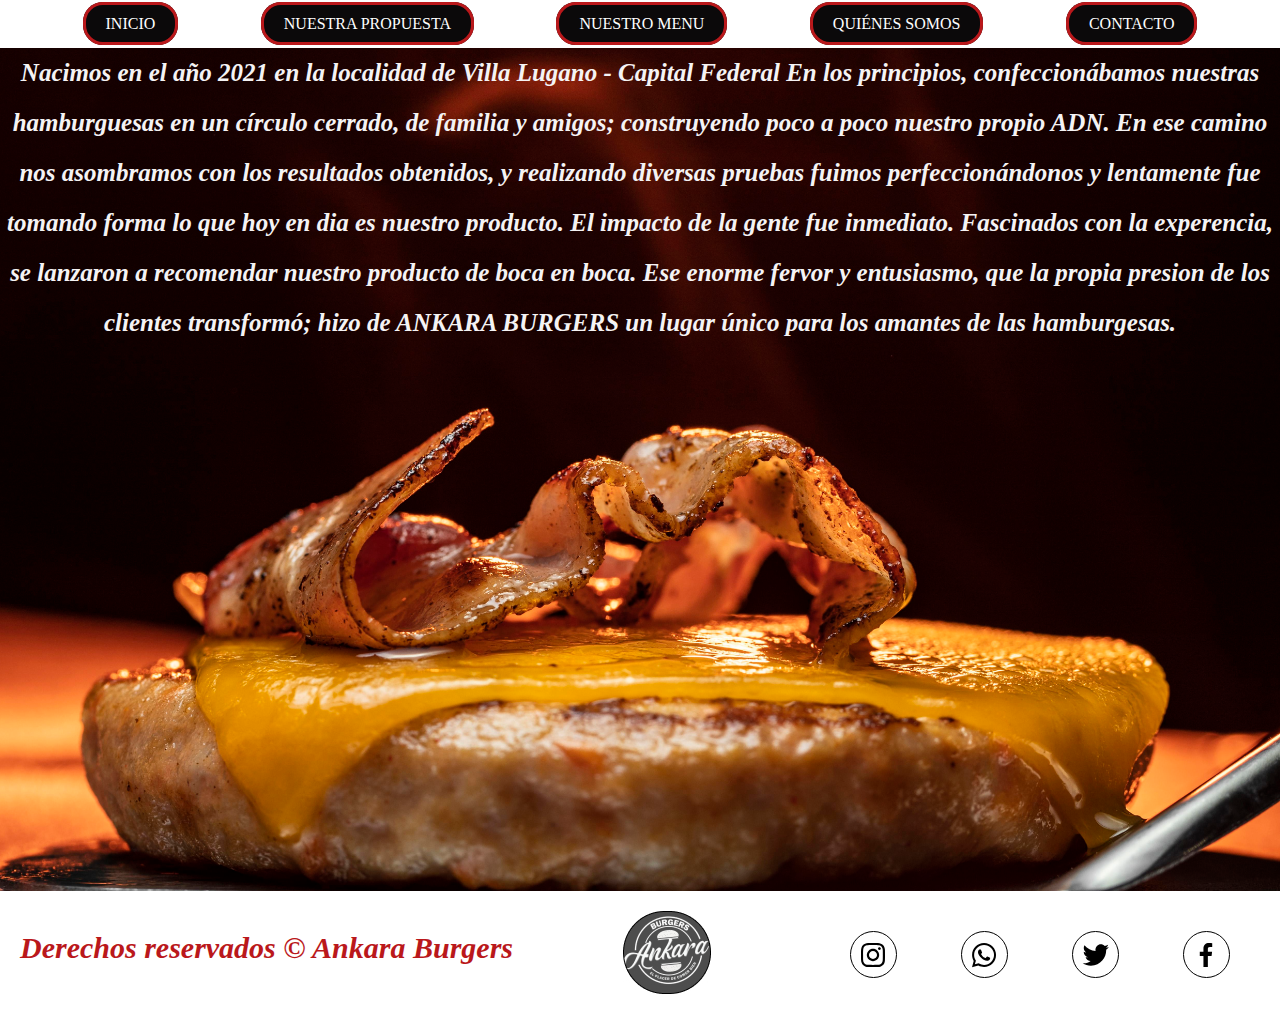
<file: Aprendiendo/quienessomos.html>
<!DOCTYPE html>
<html lang="en">
<head>
    <meta charset="UTF-8">
    <meta http-equiv="X-UA-Compatible" content="IE=edge">
    <meta name="viewport" content="width=device-width, initial-scale=1.0">
    <link rel="stylesheet" href="quienessomos.css">
    <title>Ankara Burgers</title>
    <link rel="icon" href="img/logo.ico.ico">
    <meta name="description" content="Ankara Burgers - Las mejores hamburgesas de Capital Federal">
    <meta name=”keywords” content=”hamburguesas,comida,rapida,restaurantehamburguesas,restaurantes,cheddar,smash,bar,bacon,fastfood,historia”>
</head>
<body>
    <header>
        <nav class="navegacion">
            <div><a class="enlaceboton" href="index.html"><span class="enlacemenu">Inicio</span></a></div>
            <div><a class="enlaceboton" href="nuestrapropuesta.html"><span class="enlacemenu">Nuestra propuesta</span></a></div>
            <div><a class="enlaceboton" href="nuestromenu.html"><span class="enlacemenu">Nuestro menu</span></a></div>
            <div><a class="enlaceboton" href="quienessomos.html"><span class="enlacemenu">Quiénes somos</span></a></div>
            <div><a class="enlaceboton" href="contacto.html"><span class="enlacemenu">Contacto</span></a></div>
        </nav>


        
    </header>
    <main class="fondo3">
        <h3>
            Nacimos en el año 2021 en la localidad de Villa Lugano - Capital Federal
            En los principios, confeccionábamos nuestras hamburguesas en un círculo cerrado, de familia y amigos;
            construyendo poco a poco nuestro propio ADN. En ese camino nos asombramos con los resultados
            obtenidos, y realizando diversas pruebas fuimos perfeccionándonos y lentamente fue tomando forma
            lo que hoy en dia es nuestro producto. El impacto de la gente fue inmediato.
            Fascinados con la experencia, se lanzaron a recomendar nuestro producto de boca en boca.
            Ese enorme fervor y entusiasmo, que la propia presion de los clientes transformó;
            hizo de ANKARA BURGERS un lugar único para los amantes de las hamburgesas.
        </h3>

    </main>
    <footer>
           
        <div class="div_derechos">
            <p>Derechos reservados © Ankara Burgers </p>
        </div>

        <div class="div_logo">
            <img src="img/logo 2.jpg" alt="">
    
        </div>
        
        <div class="div_redes">
            <a href="https://instagram.com/ankaraburgers?igshid=YmMyMTA2M2Y="><svg width="47" height="47" viewBox="0 0 47 47" fill="none" xmlns="http://www.w3.org/2000/svg">
                <path d="M22.9987 17.836C21.3636 17.836 19.7954 18.4856 18.6392 19.6418C17.4829 20.798 16.8334 22.3662 16.8334 24.0013C16.8334 25.6365 17.4829 27.2047 18.6392 28.3609C19.7954 29.5171 21.3636 30.1667 22.9987 30.1667C24.6339 30.1667 26.202 29.5171 27.3583 28.3609C28.5145 27.2047 29.164 25.6365 29.164 24.0013C29.164 22.3662 28.5145 20.798 27.3583 19.6418C26.202 18.4856 24.6339 17.836 22.9987 17.836ZM22.9987 28.0053C21.9364 28.0053 20.9177 27.5833 20.1665 26.8322C19.4154 26.081 18.9934 25.0623 18.9934 24C18.9934 22.9377 19.4154 21.9189 20.1665 21.1678C20.9177 20.4167 21.9364 19.9947 22.9987 19.9947C24.061 19.9947 25.0798 20.4167 25.8309 21.1678C26.5821 21.9189 27.004 22.9377 27.004 24C27.004 25.0623 26.5821 26.081 25.8309 26.8322C25.0798 27.5833 24.061 28.0053 22.9987 28.0053Z" fill="black"/>
                <path d="M29.408 19.0467C30.2019 19.0467 30.8454 18.4031 30.8454 17.6093C30.8454 16.8155 30.2019 16.172 29.408 16.172C28.6142 16.172 27.9707 16.8155 27.9707 17.6093C27.9707 18.4031 28.6142 19.0467 29.408 19.0467Z" fill="black"/>
                <path d="M34.3774 16.148C34.0687 15.3509 33.597 14.627 32.9925 14.0227C32.3879 13.4184 31.6639 12.947 30.8667 12.6387C29.9338 12.2885 28.9483 12.0991 27.952 12.0787C26.668 12.0227 26.2614 12.0067 23.0054 12.0067C19.7494 12.0067 19.332 12.0067 18.0587 12.0787C17.0632 12.0981 16.0784 12.2875 15.1467 12.6387C14.3493 12.9467 13.625 13.4179 13.0205 14.0223C12.4159 14.6266 11.9443 15.3507 11.636 16.148C11.2858 17.0808 11.0968 18.0664 11.0774 19.0627C11.02 20.3453 11.0027 20.752 11.0027 24.0093C11.0027 27.2653 11.0027 27.68 11.0774 28.956C11.0974 29.9533 11.2854 30.9373 11.636 31.872C11.9452 32.669 12.4172 33.3928 13.0219 33.997C13.6267 34.6013 14.3508 35.0728 15.148 35.3813C16.0779 35.7456 17.0632 35.9485 18.0614 35.9813C19.3454 36.0373 19.752 36.0547 23.008 36.0547C26.264 36.0547 26.6814 36.0546 27.9547 35.9813C28.9508 35.9611 29.9363 35.7722 30.8694 35.4227C31.6664 35.1136 32.3902 34.6417 32.9946 34.0373C33.5991 33.4328 34.0709 32.709 34.38 31.912C34.7307 30.9787 34.9187 29.9947 34.9387 28.9973C34.996 27.7147 35.0134 27.308 35.0134 24.0507C35.0134 20.7933 35.0134 20.38 34.9387 19.104C34.9232 18.0937 34.7333 17.0937 34.3774 16.148ZM32.7534 28.8573C32.7448 29.6257 32.6045 30.387 32.3387 31.108C32.1385 31.6265 31.8319 32.0973 31.4388 32.4902C31.0457 32.8831 30.5746 33.1894 30.056 33.3893C29.343 33.6539 28.5898 33.7942 27.8294 33.804C26.5627 33.8627 26.2054 33.8773 22.9574 33.8773C19.7067 33.8773 19.3747 33.8773 18.084 33.804C17.3239 33.7947 16.5711 33.6544 15.8587 33.3893C15.3383 33.1906 14.8654 32.8849 14.4705 32.4919C14.0757 32.099 13.7678 31.6275 13.5667 31.108C13.3046 30.3947 13.1644 29.6424 13.152 28.8827C13.0947 27.616 13.0814 27.2587 13.0814 24.0107C13.0814 20.7613 13.0814 20.4293 13.152 19.1373C13.1606 18.3693 13.3009 17.6085 13.5667 16.888C13.9734 15.836 14.8067 15.008 15.8587 14.6053C16.5715 14.3415 17.3241 14.2013 18.084 14.1907C19.352 14.1333 19.708 14.1173 22.9574 14.1173C26.2067 14.1173 26.54 14.1173 27.8294 14.1907C28.5899 14.1998 29.3432 14.3401 30.056 14.6053C30.5746 14.8057 31.0455 15.1123 31.4386 15.5054C31.8318 15.8985 32.1383 16.3694 32.3387 16.888C32.6008 17.6013 32.7409 18.3535 32.7534 19.1133C32.8107 20.3813 32.8254 20.7373 32.8254 23.9867C32.8254 27.2347 32.8254 27.584 32.768 28.8587H32.7534V28.8573Z" fill="black"/>
                <circle cx="23.5" cy="23.5" r="23" stroke="black"/>
                </svg></a>
            <a href="https://wa.me/541161456293"><svg width="47" height="47" viewBox="0 0 47 47" fill="none" xmlns="http://www.w3.org/2000/svg">
                <circle cx="23.5" cy="23.5" r="23" stroke="black"/>
                <path fill-rule="evenodd" clip-rule="evenodd" d="M31.5373 15.5107C30.4285 14.3945 29.1092 13.5095 27.6558 12.9069C26.2025 12.3043 24.644 11.996 23.0707 12C16.4733 12 11.1027 17.3693 11.1 23.9693C11.1 26.0787 11.6507 28.1373 12.6973 29.9533L11 36.1547L17.3453 34.4893C19.1005 35.4448 21.0669 35.9458 23.0653 35.9467H23.0707C29.6667 35.9467 35.0373 30.5773 35.04 23.9773C35.0445 22.4047 34.7373 20.8467 34.1361 19.3934C33.5349 17.9402 32.6516 16.6205 31.5373 15.5107ZM23.0707 33.9267H23.0667C21.2847 33.9269 19.5355 33.4474 18.0027 32.5387L17.64 32.3227L13.8747 33.3107L14.8787 29.64L14.6427 29.264C13.6464 27.6779 13.119 25.8424 13.1213 23.9693C13.124 18.484 17.5867 14.0213 23.0747 14.0213C24.3817 14.0184 25.6763 14.2748 26.8835 14.7755C28.0908 15.2763 29.1868 16.0115 30.108 16.9387C31.0342 17.8614 31.7683 18.9585 32.2678 20.1667C32.7674 21.3748 33.0226 22.67 33.0187 23.9773C33.016 29.4627 28.5533 33.9267 23.0707 33.9267ZM28.528 26.4747C28.228 26.324 26.7587 25.6013 26.484 25.5013C26.2107 25.4013 26.012 25.352 25.812 25.6507C25.612 25.9493 25.0387 26.6227 24.864 26.8227C24.6893 27.0227 24.5147 27.0467 24.216 26.8973C23.9173 26.748 22.9533 26.432 21.8107 25.4133C20.9213 24.62 20.3213 23.6413 20.1467 23.3413C19.972 23.0413 20.128 22.88 20.2787 22.7307C20.4133 22.5973 20.5773 22.3813 20.7267 22.2067C20.876 22.032 20.9253 21.908 21.0253 21.708C21.1253 21.508 21.076 21.3333 21 21.184C20.9253 21.0333 20.3267 19.5613 20.0773 18.9627C19.836 18.3827 19.5893 18.46 19.4053 18.452C19.2148 18.4442 19.0241 18.4407 18.8333 18.4413C18.6817 18.4452 18.5324 18.4804 18.395 18.5446C18.2576 18.6088 18.1349 18.7008 18.0347 18.8147C17.76 19.1147 16.988 19.8373 16.988 21.3093C16.988 22.7813 18.06 24.204 18.2093 24.404C18.3587 24.604 20.3187 27.624 23.3187 28.92C24.0333 29.228 24.5907 29.412 25.024 29.5507C25.74 29.7787 26.392 29.7453 26.908 29.6693C27.4827 29.584 28.6773 28.9467 28.9267 28.248C29.176 27.5493 29.176 26.9507 29.1013 26.8253C29.0267 26.7 28.8253 26.624 28.528 26.4747Z" fill="black"/>
                </svg>
                </a>
            <a href="https://twitter.com/iniciarsesion?lang=es"><svg width="47" height="47" viewBox="0 0 47 47" fill="none" xmlns="http://www.w3.org/2000/svg">
                <circle cx="23.5" cy="23.5" r="23" stroke="black"/>
                <path d="M34.1773 18.6627C34.1946 18.896 34.1946 19.128 34.1946 19.36C34.1946 26.46 28.7906 34.6413 18.9146 34.6413C15.872 34.6413 13.0453 33.76 10.6666 32.2293C11.0986 32.2787 11.5146 32.296 11.964 32.296C14.3813 32.3018 16.7302 31.4935 18.632 30.0013C17.5112 29.9811 16.4247 29.6113 15.5243 28.9437C14.6238 28.276 13.9543 27.3439 13.6093 26.2773C13.9413 26.3267 14.2746 26.36 14.624 26.36C15.1053 26.36 15.5893 26.2933 16.0386 26.1773C14.8223 25.9318 13.7286 25.2725 12.9435 24.3116C12.1583 23.3507 11.7302 22.1475 11.732 20.9067V20.84C12.448 21.2387 13.2786 21.488 14.1586 21.5213C13.4214 21.0315 12.8169 20.3667 12.3991 19.5864C11.9812 18.8061 11.763 17.9345 11.764 17.0493C11.764 16.052 12.0293 15.1373 12.4946 14.34C13.8441 16 15.5273 17.3581 17.4351 18.3262C19.3429 19.2943 21.4327 19.851 23.5693 19.96C23.4866 19.56 23.436 19.1453 23.436 18.7293C23.4356 18.024 23.5743 17.3254 23.8441 16.6737C24.1138 16.0219 24.5094 15.4297 25.0082 14.9309C25.507 14.4321 26.0992 14.0366 26.7509 13.7668C27.4027 13.497 28.1012 13.3583 28.8066 13.3587C30.3533 13.3587 31.7493 14.0067 32.7306 15.0547C33.933 14.8222 35.086 14.3832 36.1386 13.7573C35.7378 14.9984 34.8983 16.0508 33.7773 16.7173C34.8437 16.5957 35.8859 16.3153 36.8693 15.8853C36.1348 16.9561 35.2247 17.8951 34.1773 18.6627Z" fill="black"/>
                </svg>
                </a>
            <a href="https://es-la.facebook.com/"><svg width="47" height="47" viewBox="0 0 47 47" fill="none" xmlns="http://www.w3.org/2000/svg">
                <circle cx="23.5" cy="23.5" r="23" stroke="black"/>
                <path d="M24.8627 35.996V25.068H28.5493L29.0973 20.7893H24.8627V18.064C24.8627 16.8293 25.2067 15.984 26.9787 15.984H29.224V12.1693C28.1315 12.0523 27.0334 11.9957 25.9347 12C22.676 12 20.4387 13.9893 20.4387 17.6413V20.7813H16.776V25.06H20.4467V35.996H24.8627Z" fill="black"/>
                </svg>
                </a>
        </div>
    </footer>
</body>
</html>
</file>
<file: Aprendiendo/index.css>
*{
    padding: 0%;
    margin: 0%;
}

header{
    width: 100%;
}

header a{
    background-color: black;
    text-decoration: none;
    color: #ffffff;
    border-radius: 20px;
    border:solid #BA181B;
    padding: 10px 20px;
    text-transform: uppercase;   
}
.navegacion{
    display: flex;
    justify-content: space-evenly;
    background-color: #ffffff;
    width: 100%;
    padding: 15px 0px;
}

main{
    display: flex;
    justify-content: space-evenly;
    height: 100vh;
}

body{
    background-image: url(img/Group\ 1.jpg);
    background-size: cover;
    background-position: center;
    background-repeat: no-repeat;
}

footer{
    display: flex;
    justify-content: space-between;
    padding: 20px;
    margin-top: 20px;
    background-color: #ffffff;
}

.div_redes a{
    margin: 0px 30px;
}

.div_derechos,.div_redes{
    margin-top: 20px;
}

a{
    text-decoration: none;  
}

.div_derechos p{
    color: #BA181B;
    font-size: 30px;
    font-family: 'Bellota Text';
    font-style: italic;
    font-weight: 700;
    font-size: 30px;
    display: flex;
}

nav a:hover{
    background: #BA181B;
    transition: 1s;
}

/* TODO LO DE ARRIBA ES IGUAL A TODOS */

.bienvenidos{
    position: absolute;
    width: 576px;
    height: 101px;
    font-family: 'Bellota Text';
    font-style: normal;
    font-weight: 400;
    font-size: 80px;
    display: flex;
    align-items: center;
    text-align: center;
    letter-spacing: 0.2em;
    color: #D3D3D3;
    filter: blur(2px);
}

/* media query */

@media screen and (max-width:802px) {
    .navegacion{
        align-items: center;
        display: block;
        width: 100%;
        background-color: #BA181B;
    }

    header a{
        background-color: #BA181B;
        border: none;
        border-radius: 0px;
    }

    header a:hover{
        color: #0b090a;
        background-color: #ffffff;
    }

    .navegacion div{
        margin: 40px auto;
        width: max-content;
        border: none; 
    
    }

    footer{
        display: block;
    } 

    .div_derechos p{
        text-align: center;
        font-size: 40px;
    }

    .div_logo{
        margin: auto;
        width: max-content;
    }

    .div_redes a{
        margin: 0px;
    }

    .div_redes{
        margin: auto;
        width: max-content;
    }

    .bienvenidos{
        font-size: 40px;
        width: max-content;
        filter: blur(0.5px);
        margin-top: 240px;
        transition: 3s;
    }
}
</file>
<file: Aprendiendo/contacto.css>
*{
    padding: 0%;
    margin: 0%;
}  

header{
    width: 100%;
}

header a{
    background-color: #0b090a;
    text-decoration: none;
    color: #ffffff;
    border-radius: 20px;
    border:solid #BA181B;
    padding: 10px 20px;
    text-transform: uppercase;
}

.navegacion{
    display: flex;
    justify-content: space-evenly;
    background-color: #ffffff;
    width: 100%;
    padding: 15px 0px;
}

main{
    display: flex;
    justify-content: space-evenly;
}

body{
    background-image: url("img/Group\ 2.jpg");
    background-size: cover;
    background-position: center;
    background-repeat: no-repeat;
}

.contacto_datos{
    font-family: 'Bellota Text';
    font-style: italic;
    font-weight: 500;
    font-size: 35px;
    color: #f5f3f4;
    display: flex;
    align-items: center;
    text-align: center;
    line-height: 70px;
}

.div_derechos p{
    color: #BA181B;
    font-size: 30px;
    font-family: 'Bellota Text';
    font-style: italic;
    font-weight: 700;
    font-size: 30px;
    display: flex;
}

nav a:hover{
    background: #BA181B;
    transition: 1s;
}

/* TODO LO DE ARRIBA ES IGUAL A TODOS */

h3{
    color: #f5f3f4;
    margin-left: 170px;
    font-family: 'Bellota Text';
    font-weight: 700;
    text-decoration-line: underline;
}

.div1{
    display: block;
}

li{
    list-style: none;
}

form{
    background-color: #f5f3f4;
    margin-top: 30px;
    padding: 30px 0px;
    border: 2px solid #BA181B;
}

fieldset{
    text-align: center;
    border: none;
}

label{
    display: block;
    margin: 12px auto;
}

input{
    border: 2px solid #BA181B;
    width: 80%;
    height: 50px;
    text-align: center;
}

footer{
    display: flex;
    justify-content: space-between;
    padding: 20px;
    margin-top: 20px;
    background-color: #ffffff;
}

.div_redes a{
    margin: 0px 30px;
}

.div_derechos,.div_redes{
    margin-top: 20px;
}

a{
    text-decoration: none;
}

.retoque{
    font-size: 30px;
    font-family: 'Bellota Text';
}

.maps{
    border: 3px solid #BA181B;
}

/* media query */

@media screen and (max-width:802px) {
    .navegacion{
        align-items: center;
        display: block;
        width: 100%;
        background-color: #BA181B;
    }

    header a{
        background-color: #BA181B;
        border: none;
        border-radius: 0px;
    }

    header a:hover{
        color: #0b090a;
        background-color: #ffffff;
    }

    .navegacion div{
        margin: 40px auto;
        width: max-content;
        border: none; 
    }

    footer{
        display: block;
    } 

    .div_derechos p{
        text-align: center;
        font-size: 40px;
    }

    .div_logo{
        margin: auto;
        width: max-content;
    }

    .div_redes a{
        margin: 0px;
    }

    .div_redes{
        margin: auto;
        width: max-content;
    }

    .contacto_datos{
        font-size: 15px;
        align-items: center;
        text-align: center;
        line-height: normal;
        margin-left: 5px;
        margin-right: 5px;
    }

    main{
        display: block;
        justify-content: space-evenly;
     }

    .div1{
        display: block;
    }

    form{
        background-color: #f5f3f4;
        margin-top: 20px;
    }

    iframe{
        width: 350px;
    }

    h3{
        text-align: center;
        margin: 0px;
    }

    .mapa{
        width: max-content;
        margin: auto;
    }

    .maps{
        margin-top: 20px;
        margin-bottom: 20px;
        border: none;
    }
    }
</file>
<file: Aprendiendo/nuestrapropuesta.css>
*{
    padding: 0%;
    margin: 0%;
}

header{
    width: 100%;
}

header a{
    background-color: #0b090a;
    text-decoration: none;
    color: white;
    border-radius: 20px;
    border:solid #BA181B;
    padding: 10px 20px;
    text-transform: uppercase;
}

.navegacion{
    display: flex;
    justify-content: space-evenly;
    background-color: #ffffff;
    width: 100%;
    padding: 15px 0px;
}

body{
    background-image: url(img/inicio4.jpg);
    background-size: cover;
    background-position: center;
    background-repeat: no-repeat;
}

footer{
    display: flex;
    justify-content: space-between;
    padding: 20px;
    margin-top: 20px;
    background-color: #ffffff;
}

.div_redes a{
    margin: 0px 30px;
}

.div_derechos,.div_redes{
    margin-top: 20px;
}

a{
    text-decoration: none;
}

.div_derechos p{
    color: #BA181B;
    font-size: 30px;
    font-family: 'Bellota Text';
    font-style: italic;
    font-weight: 700;
    font-size: 30px;
    display: flex;
}

nav a:hover{
    background: #BA181B;
    transition: 1s;
}

/* TODO LO DE ARRIBA ES IGUAL A TODOS */

h3{
    font-family: 'Bellota Text';
    font-style: normal;
    font-weight: 400;
    font-size: 50px;
    line-height: 70px;
    color: #f5f3f4;
    width: 613px;
    text-align: center
 }

main div{
    height: max-content;        
    width: 613px; 
}

main{
    margin: 82px 60px;
}


/* media query */

@media screen and (max-width:802px) {
    .navegacion{
        align-items: center;
        display: block;
        width: 100%;
        background-color: #BA181B;
    }
    header a{
        background-color: #BA181B;
        border: none;
        border-radius: 0px;
    }

    header a:hover{
        color: #0b090a;
        background-color: #ffffff;
    }

    .navegacion div{
        margin: 40px auto;
        width: max-content;
        border: none; 
    }

    footer{
        display: block;
    } 

    .div_derechos p{
        text-align: center;
        font-size: 40px;
    }

    .div_logo{
        margin: auto;
        width: max-content;
    }

    .div_redes a{
        margin: 0px;
    }

    .div_redes{
        margin: auto;
        width: max-content;
    }

    h3{
        font-size: 20px;
        width: 350px;
        font-weight: 800;
    }

    main div{
        width: 350px;
        margin: auto;
    }

    main {
        margin: 0px;
    }
    }
</file>
<file: Aprendiendo/nuestromenu.css>
*{
    padding: 0%;
    margin: 0%;
}

header{
    width: 100%;
}

header a{
    background-color: #0b090a;
    text-decoration: none;
    color: #ffffff;
    border-radius: 20px;
    border:solid #BA181B;
    padding: 10px 20px;
    text-transform: uppercase;
}

.navegacion{
    display: flex;
    justify-content: space-evenly;
    background-color: #ffffff;
    width: 100%;
    padding: 15px 0px;
}

body{
    background-image: url(img/inicio2.jpg);
    background-size: cover;
    background-position: center;
    background-repeat: no-repeat;
}
footer{
    display: flex;
    justify-content: space-between;
    padding: 20px;
    margin-top: 20px;
    background-color: #ffffff;
}

.div_redes a{
    margin: 0px 30px;

}

.div_derechos,.div_redes{
    margin-top: 20px;
}

a{
    text-decoration: none;
}

.div_derechos p{
    color: #BA181B;
    font-size: 30px;
    font-family: 'Bellota Text';
    font-style: italic;
    font-weight: 700;
    font-size: 30px;
    display: flex;
}

nav a:hover{
    background: #BA181B;
    transition: 1s;
}

/* TODO LO DE ARRIBA ES IGUAL A TODOS */

li{
    list-style: none;
}

.descripcion_producto{
    color: #ffffff;
    text-align: center;
    font-family: 'Bellota Text';
    font-style: normal;
    font-weight:500;
    font-size: 30px;
    line-height: 30px;
}

.nombre_producto{
    color: #BA181B;
    text-align: center;
    font-family: 'Bellota Text';
    font-style: normal;
    font-weight:500;
    font-size: 30px;
    line-height: 30px;
    text-decoration-line: underline;
}

.div1,.div2,.div3,.div4{
    width: 50%;
    display: flex;
    justify-content: space-evenly;
    margin-top: 40px;
}

main p{
    color: #BA181B;
    text-align: center;
    text-align: center;
    font-family: 'Bellota Text';
    font-style: normal;
    font-weight:500;
    font-size: 30px;
    line-height: 30px;
    margin-top: 40px;
}

/* media query */

@media screen and (max-width:802px) {
    .navegacion{
        align-items: center;
        display: block;
        width: 100%;
        background-color: #BA181B;
    }
    header a{
        background-color: #BA181B;
        border: none;
        border-radius: 0px;
    }
    header a:hover{
        color: #0b090a;
        background-color: #ffffff;
    }

    .navegacion div{
        margin: 40px auto;
        width: max-content;
        border: none; 
    }

    footer{
        display: block;
    } 

    .div_derechos p{
        text-align: center;
        font-size: 40px;
    }

    .div_logo{
        margin: auto;
        width: max-content;
    }
    .div_redes a{
        margin: 0px;
    }
    .div_redes{
        margin: auto;
        width: max-content;
    }

    .div1,.div2,.div3,.div4{
        width: 50%;
        margin-top: 40px;
        margin-left: 93px;
    }

    .descripcion_producto{
        color: #ffffff;
        font-size: 25px;
     
    }
    
    .nombre_producto{
        color: #BA181B;
        font-size: 25px;
        text-justify: auto;
        text-decoration-line: underline;
    }
    }
</file>
<file: Aprendiendo/quienessomos.css>
*{
    padding: 0%;
    margin: 0%;
}

header{
    width: 100%;
}

header a{
    background-color: #0b090a;
    text-decoration: none;
    color: #ffffff;
    border-radius: 20px;
    border:solid #BA181B;
    padding: 10px 20px;
    text-transform: uppercase;
}

.navegacion{
    display: flex;
    justify-content: space-evenly;
    background-color: #ffffff;
    width: 100%;
    padding: 15px 0px;
}

main{
    display: flex;
    justify-content: space-evenly;
    margin-bottom: 543px;
}

body{
    background-image: url(img/inicio3.jpg);
    background-size: cover;
    background-position: center;
    background-repeat: no-repeat;
}

footer{
    display: flex;
    justify-content: space-between;
    padding: 20px;
    margin-top: 20px;
    background-color: #ffffff;
}

.div_redes a{
    margin: 0px 30px;
}

.div_derechos,.div_redes{
    margin-top: 20px;
}

a{
    text-decoration: none;
}

.div_derechos p{
    color: #BA181B;
    font-size: 30px;
    font-family: 'Bellota Text';
    font-style: italic;
    font-weight: 700;
    font-size: 30px;
    display: flex;
}

nav a:hover{
    background: #BA181B;
    transition: 1s;
}

/* TODO LO DE ARRIBA ES IGUAL A TODOS */

h3{
    width: 1559px;
    font-family: 'Bellota Text';
    font-style: italic;
    font-weight: 700;
    font-size: 25px;
    line-height: 50px;
    display: flex;
    align-items: center;
    text-align: center;
    color: #f5f3f4;
}

/* media query iphone */

@media screen and (max-width:802px) {
    .navegacion{
        align-items: center;
        display: block;
        width: 100%;
        background-color: #BA181B;
    }

    header a{
        background-color: #BA181B;
        border: none;
        border-radius: 0px;
    }

    header a:hover{
        color: #0b090a;
        background-color: #ffffff;
    }

    .navegacion div{
        margin: 40px auto;
        width: max-content;
        border: none; 
    }

    footer{
        display: block;
    } 

    .div_derechos p{
        text-align: center;
        font-size: 40px;
    }

    .div_logo{
        margin: auto;
        width: max-content;
    }

    .div_redes a{
        margin: 0px;
    }

    .div_redes{
        margin: auto;
        width: max-content;
    }

    h3{
        width: 350px;
        margin-top: 150px;
    }
    }
</file>
